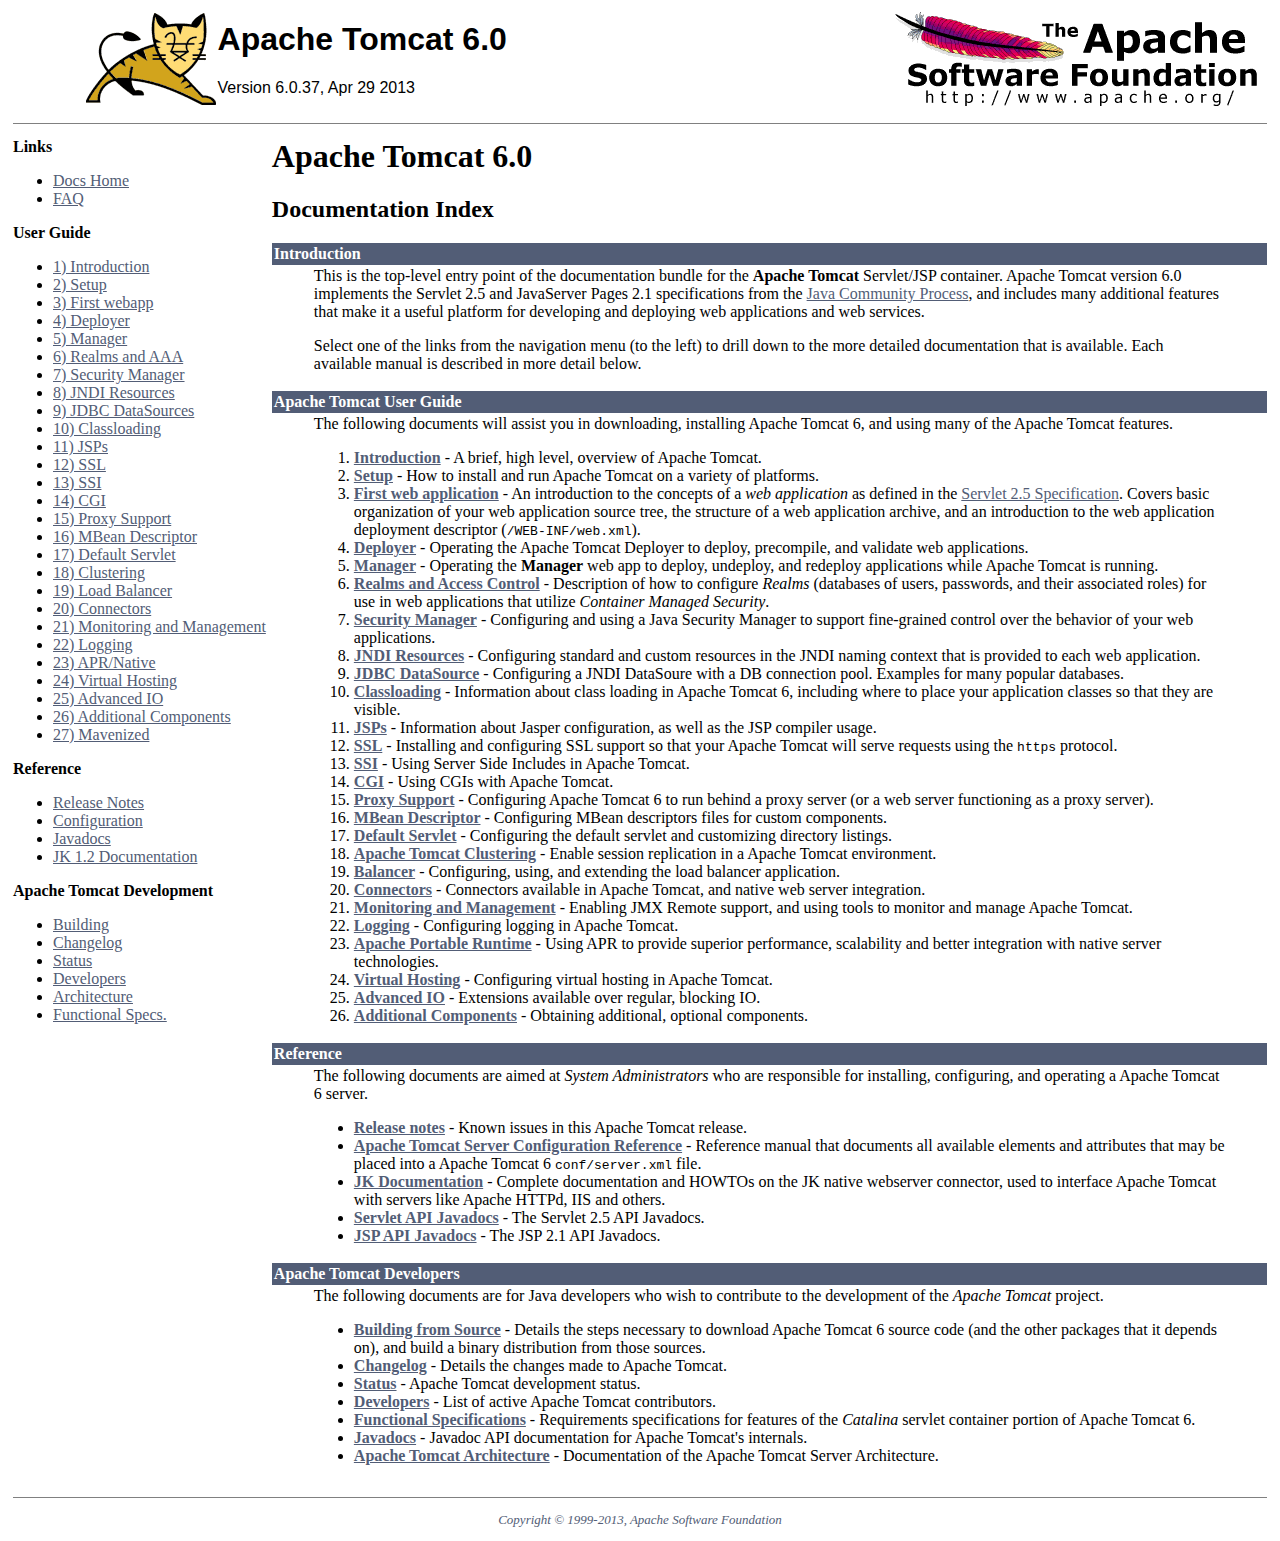
<file: pis_tc/webapps/docs/index.html>
<html><head><META http-equiv="Content-Type" content="text/html; charset=iso-8859-1"><title>Apache Tomcat 6.0 (6.0.37) - Documentation Index</title><meta name="author" content="Craig R. McClanahan"><meta name="author" content="Remy Maucherat"><meta name="author" content="Yoav Shapira"><style type="text/css" media="print">
			.noPrint {display: none;}
			td#mainBody {width: 100%;}
		</style></head><body bgcolor="#ffffff" text="#000000" link="#525D76" alink="#525D76" vlink="#525D76"><table border="0" width="100%" cellspacing="0"><!--PAGE HEADER--><tr><td><!--PROJECT LOGO--><a href="http://tomcat.apache.org/"><img src="./images/tomcat.gif" align="right" alt="
      The Apache Tomcat Servlet/JSP Container
    " border="0"></a></td><td><h1><font face="arial,helvetica,sanserif">Apache Tomcat 6.0</font></h1><font face="arial,helvetica,sanserif">Version 6.0.37, Apr 29 2013</font></td><td><!--APACHE LOGO--><a href="http://www.apache.org/"><img src="./images/asf-logo.gif" align="right" alt="Apache Logo" border="0"></a></td></tr></table><table border="0" width="100%" cellspacing="4"><!--HEADER SEPARATOR--><tr><td colspan="2"><hr noshade="noshade" size="1"></td></tr><tr><!--LEFT SIDE NAVIGATION--><td width="20%" valign="top" nowrap="nowrap" class="noPrint"><p><strong>Links</strong></p><ul><li><a href="index.html">Docs Home</a></li><li><a href="http://wiki.apache.org/tomcat/FAQ">FAQ</a></li></ul><p><strong>User Guide</strong></p><ul><li><a href="introduction.html">1) Introduction</a></li><li><a href="setup.html">2) Setup</a></li><li><a href="appdev/index.html">3) First webapp</a></li><li><a href="deployer-howto.html">4) Deployer</a></li><li><a href="manager-howto.html">5) Manager</a></li><li><a href="realm-howto.html">6) Realms and AAA</a></li><li><a href="security-manager-howto.html">7) Security Manager</a></li><li><a href="jndi-resources-howto.html">8) JNDI Resources</a></li><li><a href="jndi-datasource-examples-howto.html">9) JDBC DataSources</a></li><li><a href="class-loader-howto.html">10) Classloading</a></li><li><a href="jasper-howto.html">11) JSPs</a></li><li><a href="ssl-howto.html">12) SSL</a></li><li><a href="ssi-howto.html">13) SSI</a></li><li><a href="cgi-howto.html">14) CGI</a></li><li><a href="proxy-howto.html">15) Proxy Support</a></li><li><a href="mbeans-descriptor-howto.html">16) MBean Descriptor</a></li><li><a href="default-servlet.html">17) Default Servlet</a></li><li><a href="cluster-howto.html">18) Clustering</a></li><li><a href="balancer-howto.html">19) Load Balancer</a></li><li><a href="connectors.html">20) Connectors</a></li><li><a href="monitoring.html">21) Monitoring and Management</a></li><li><a href="logging.html">22) Logging</a></li><li><a href="apr.html">23) APR/Native</a></li><li><a href="virtual-hosting-howto.html">24) Virtual Hosting</a></li><li><a href="aio.html">25) Advanced IO</a></li><li><a href="extras.html">26) Additional Components</a></li><li><a href="maven-jars.html">27) Mavenized</a></li></ul><p><strong>Reference</strong></p><ul><li><a href="RELEASE-NOTES.txt">Release Notes</a></li><li><a href="config/index.html">Configuration</a></li><li><a href="api/index.html">Javadocs</a></li><li><a href="http://tomcat.apache.org/connectors-doc/">JK 1.2 Documentation</a></li></ul><p><strong>Apache Tomcat Development</strong></p><ul><li><a href="building.html">Building</a></li><li><a href="changelog.html">Changelog</a></li><li><a href="http://wiki.apache.org/tomcat/TomcatVersions">Status</a></li><li><a href="developers.html">Developers</a></li><li><a href="architecture/index.html">Architecture</a></li><li><a href="funcspecs/index.html">Functional Specs.</a></li></ul></td><!--RIGHT SIDE MAIN BODY--><td width="80%" valign="top" align="left" id="mainBody"><h1>Apache Tomcat 6.0</h1><h2>Documentation Index</h2><table border="0" cellspacing="0" cellpadding="2"><tr><td bgcolor="#525D76"><font color="#ffffff" face="arial,helvetica.sanserif"><a name="Introduction"><strong>Introduction</strong></a></font></td></tr><tr><td><blockquote>

<p>This is the top-level entry point of the documentation bundle for the
<strong>Apache Tomcat</strong> Servlet/JSP container.  Apache Tomcat version 6.0
implements the
Servlet 2.5 and JavaServer Pages 2.1 specifications from the
<a href="http://www.jcp.org">Java Community Process</a>, and includes many
additional features that make it a useful platform for developing and deploying
web applications and web services.</p>

<p>Select one of the links from the navigation menu (to the left) to drill
down to the more detailed documentation that is available.  Each available
manual is described in more detail below.</p>

</blockquote></td></tr></table><table border="0" cellspacing="0" cellpadding="2"><tr><td bgcolor="#525D76"><font color="#ffffff" face="arial,helvetica.sanserif"><a name="Apache Tomcat User Guide"><!--()--></a><a name="Apache_Tomcat_User_Guide"><strong>Apache Tomcat User Guide</strong></a></font></td></tr><tr><td><blockquote>

<p>The following documents will assist you in downloading, installing
Apache Tomcat 6, and using many of the Apache Tomcat features.</p>

<ol>
<li><a href="introduction.html"><strong>Introduction</strong></a> - A
    brief, high level, overview of Apache Tomcat.</li>
<li><a href="setup.html"><strong>Setup</strong></a> - How to install and run
    Apache Tomcat on a variety of platforms.</li>
<li><a href="appdev/index.html"><strong>First web application</strong></a>
    - An introduction to the concepts of a <em>web application</em> as defined
    in the <a href="http://wiki.apache.org/tomcat/Specifications">Servlet
    2.5 Specification</a>.  Covers basic organization of your web application
    source tree, the structure of a web application archive, and an
    introduction to the web application deployment descriptor
    (<code>/WEB-INF/web.xml</code>).</li>
<li><a href="deployer-howto.html"><strong>Deployer</strong></a> -
    Operating the Apache Tomcat Deployer to deploy, precompile, and validate web
    applications.</li>
<li><a href="manager-howto.html"><strong>Manager</strong></a> -
    Operating the <strong>Manager</strong> web app to deploy, undeploy, and
    redeploy applications while Apache Tomcat is running.</li>
<li><a href="realm-howto.html"><strong>Realms and Access Control</strong></a>
    - Description of how to configure <em>Realms</em> (databases of users,
    passwords, and their associated roles) for use in web applications that
    utilize <em>Container Managed Security</em>.</li>
<li><a href="security-manager-howto.html"><strong>Security Manager</strong></a>
    - Configuring and using a Java Security Manager to
    support fine-grained control over the behavior of your web applications.
    </li>
<li><a href="jndi-resources-howto.html"><strong>JNDI Resources</strong></a>
    - Configuring standard and custom resources in the JNDI naming context
    that is provided to each web application.</li>
<li><a href="jndi-datasource-examples-howto.html">
    <strong>JDBC DataSource</strong></a>
    - Configuring a JNDI DataSoure with a DB connection pool.
    Examples for many popular databases.</li>
<li><a href="class-loader-howto.html"><strong>Classloading</strong></a>
    - Information about class loading in Apache Tomcat 6, including where to place
    your application classes so that they are visible.</li>
<li><a href="jasper-howto.html"><strong>JSPs</strong></a>
    - Information about Jasper configuration, as well as the JSP compiler
    usage.</li>
<li><a href="ssl-howto.html"><strong>SSL</strong></a> -
    Installing and
    configuring SSL support so that your Apache Tomcat will serve requests using
    the <code>https</code> protocol.</li>
<li><a href="ssi-howto.html"><strong>SSI</strong></a> -
    Using Server Side Includes in Apache Tomcat.</li>
<li><a href="cgi-howto.html"><strong>CGI</strong></a> -
    Using CGIs with Apache Tomcat.</li>
<li><a href="proxy-howto.html"><strong>Proxy Support</strong></a> -
    Configuring Apache Tomcat 6 to run behind a proxy server (or a web server
    functioning as a proxy server).</li>
<li><a href="mbeans-descriptor-howto.html"><strong>MBean Descriptor</strong></a> -
    Configuring MBean descriptors files for custom components.</li>
<li><a href="default-servlet.html"><strong>Default Servlet</strong></a> -
    Configuring the default servlet and customizing directory listings.</li>
<li><a href="cluster-howto.html"><strong>Apache Tomcat Clustering</strong></a> -
    Enable session replication in a Apache Tomcat environment.</li>
<li><a href="balancer-howto.html"><strong>Balancer</strong></a> -
    Configuring, using, and extending the load balancer application.</li>
<li><a href="connectors.html"><strong>Connectors</strong></a> -
    Connectors available in Apache Tomcat, and native web server integration.</li>
<li><a href="monitoring.html"><strong>Monitoring and Management</strong></a> -
    Enabling JMX Remote support, and using tools to monitor and manage Apache Tomcat.</li>
<li><a href="logging.html"><strong>Logging</strong></a> -
    Configuring logging in Apache Tomcat.</li>
<li><a href="apr.html"><strong>Apache Portable Runtime</strong></a> -
    Using APR to provide superior performance, scalability and better
    integration with native server technologies.</li>
<li><a href="virtual-hosting-howto.html"><strong>Virtual Hosting</strong></a> -
    Configuring virtual hosting in Apache Tomcat.</li>
<li><a href="aio.html"><strong>Advanced IO</strong></a> -
    Extensions available over regular, blocking IO.</li>
<li><a href="extras.html"><strong>Additional Components</strong></a> -
    Obtaining additional, optional components.</li>

</ol>

</blockquote></td></tr></table><table border="0" cellspacing="0" cellpadding="2"><tr><td bgcolor="#525D76"><font color="#ffffff" face="arial,helvetica.sanserif"><a name="Reference"><strong>Reference</strong></a></font></td></tr><tr><td><blockquote>

<p>The following documents are aimed at <em>System Administrators</em> who
are responsible for installing, configuring, and operating a Apache Tomcat 6 server.
</p>
<ul>
<li><a href="RELEASE-NOTES.txt"><strong>Release notes</strong></a>
    - Known issues in this Apache Tomcat release.
    </li>
<li><a href="config/index.html"><strong>Apache Tomcat Server Configuration Reference</strong></a>
    - Reference manual that documents all available elements and attributes
      that may be placed into a Apache Tomcat 6 <code>conf/server.xml</code> file.
    </li>
<li><a href="http://tomcat.apache.org/connectors-doc/index.html"><strong>JK Documentation</strong></a>
    - Complete documentation and HOWTOs on the JK native webserver connector,
      used to interface Apache Tomcat with servers like Apache HTTPd, IIS
      and others.</li>
<li><a href="http://docs.oracle.com/cd/E17802_01/products/products/servlet/2.5/docs/servlet-2_5-mr2/">
    <strong>Servlet API Javadocs</strong></a> - The Servlet 2.5 API Javadocs.</li>
<li><a href="http://docs.oracle.com/cd/E17802_01/products/products/jsp/2.1/docs/jsp-2_1-pfd2/index.html">
    <strong>JSP API Javadocs</strong></a> - The JSP 2.1 API Javadocs.</li>
</ul>

</blockquote></td></tr></table><table border="0" cellspacing="0" cellpadding="2"><tr><td bgcolor="#525D76"><font color="#ffffff" face="arial,helvetica.sanserif"><a name="Apache Tomcat Developers"><!--()--></a><a name="Apache_Tomcat_Developers"><strong>Apache Tomcat Developers</strong></a></font></td></tr><tr><td><blockquote>

<p>The following documents are for Java developers who wish to contribute to
the development of the <em>Apache Tomcat</em> project.</p>
<ul>
<li><a href="building.html"><strong>Building from Source</strong></a> -
    Details the steps necessary to download Apache Tomcat 6 source code (and the
    other packages that it depends on), and build a binary distribution from
    those sources.
    </li>
<li><a href="changelog.html"><strong>Changelog</strong></a> - Details the
    changes made to Apache Tomcat.
    </li>
<li><a href="http://wiki.apache.org/tomcat/TomcatVersions"><strong>Status</strong></a> -
    Apache Tomcat development status.
    </li>
<li><a href="developers.html"><strong>Developers</strong></a> - List of active
    Apache Tomcat contributors.
    </li>
<li><a href="funcspecs/index.html"><strong>Functional Specifications</strong></a>
    - Requirements specifications for features of the <em>Catalina</em> servlet
    container portion of Apache Tomcat 6.</li>
<li><a href="api/index.html"><strong>Javadocs</strong></a>
    - Javadoc API documentation for Apache Tomcat's internals.</li>
<li><a href="architecture/index.html"><strong>Apache Tomcat Architecture</strong></a>
    - Documentation of the Apache Tomcat Server Architecture.</li>
</ul>

</blockquote></td></tr></table></td></tr><!--FOOTER SEPARATOR--><tr><td colspan="2"><hr noshade="noshade" size="1"></td></tr><!--PAGE FOOTER--><tr><td colspan="2"><div align="center"><font color="#525D76" size="-1"><em>
        Copyright &copy; 1999-2013, Apache Software Foundation
        </em></font></div></td></tr></table></body></html>
</file>
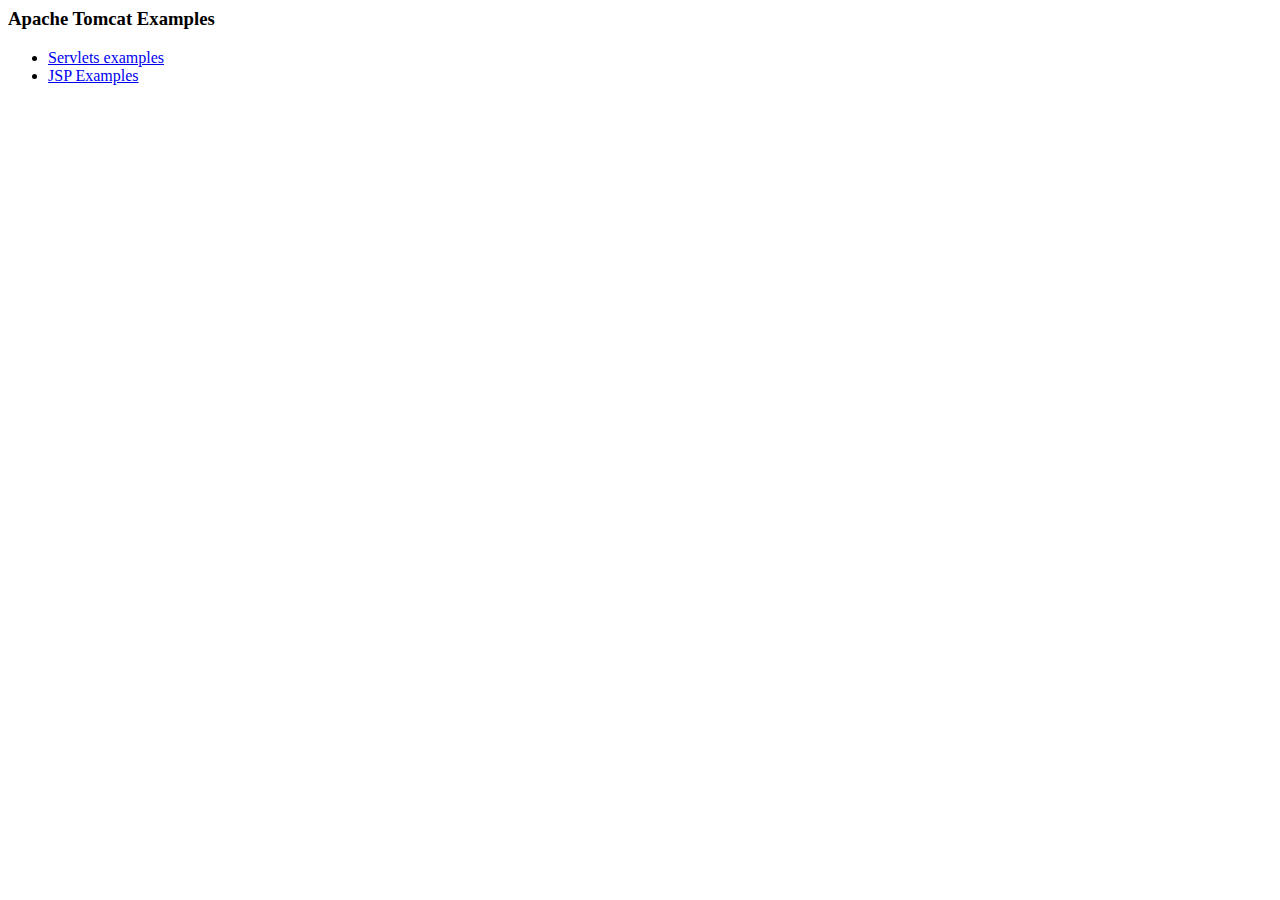
<file: pis_tc/webapps/examples/index.html>
<!--
  Licensed to the Apache Software Foundation (ASF) under one or more
  contributor license agreements.  See the NOTICE file distributed with
  this work for additional information regarding copyright ownership.
  The ASF licenses this file to You under the Apache License, Version 2.0
  (the "License"); you may not use this file except in compliance with
  the License.  You may obtain a copy of the License at

      http://www.apache.org/licenses/LICENSE-2.0

  Unless required by applicable law or agreed to in writing, software
  distributed under the License is distributed on an "AS IS" BASIS,
  WITHOUT WARRANTIES OR CONDITIONS OF ANY KIND, either express or implied.
  See the License for the specific language governing permissions and
  limitations under the License.
-->
<!DOCTYPE HTML PUBLIC "-//W3C//DTD HTML 4.0 Transitional//EN">
<HTML><HEAD><TITLE>Apache Tomcat Examples</TITLE>
<META http-equiv=Content-Type content="text/html">
</HEAD>
<BODY>
<P>
<H3>Apache Tomcat Examples</H3>
<P></P>
<ul>
<li><a href="servlets">Servlets examples</a></li>
<li><a href="jsp">JSP Examples</a></li>
</ul>
</BODY></HTML>
</file>
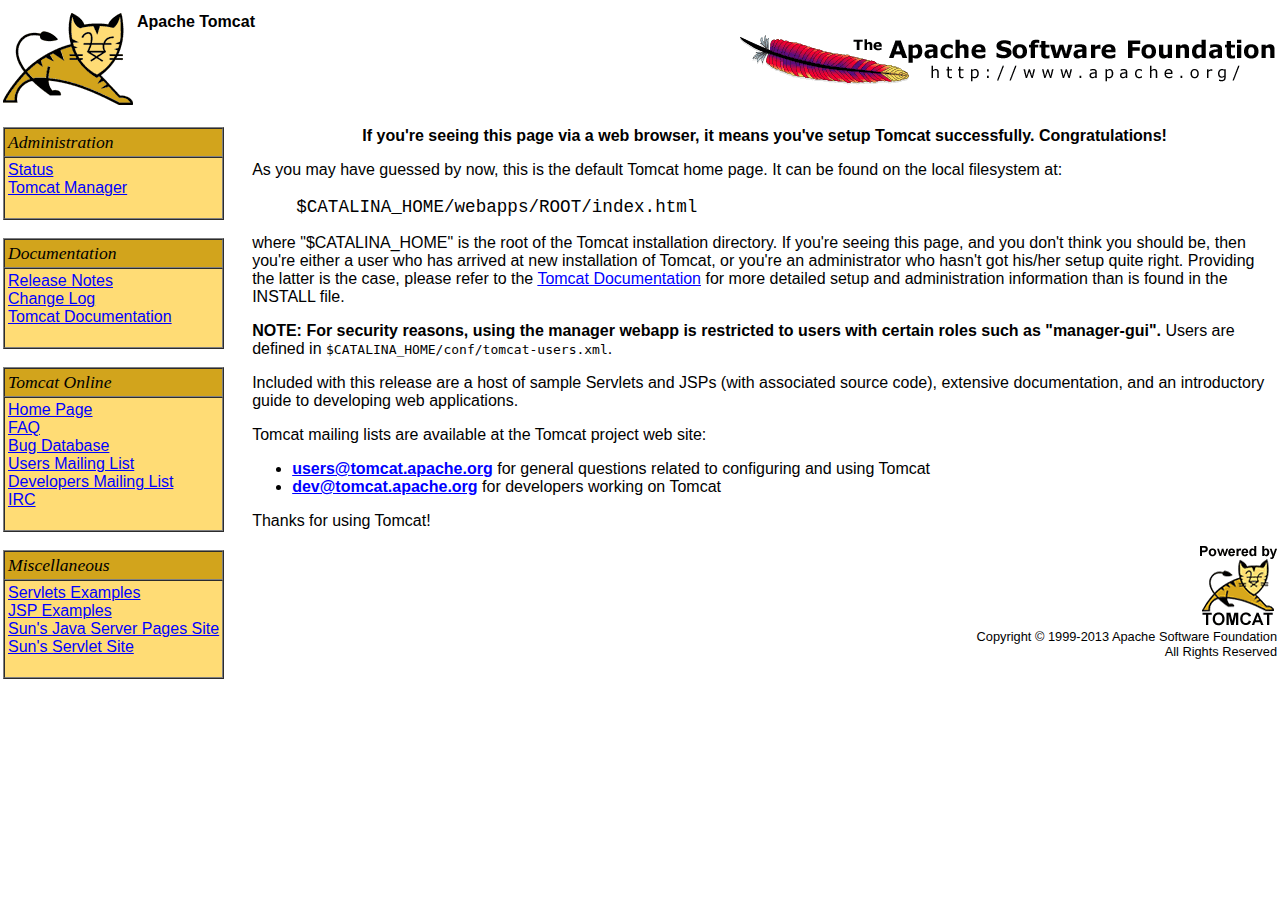
<file: pis_tc/webapps/ROOT/index.html>
<!--
  Licensed to the Apache Software Foundation (ASF) under one or more
  contributor license agreements.  See the NOTICE file distributed with
  this work for additional information regarding copyright ownership.
  The ASF licenses this file to You under the Apache License, Version 2.0
  (the "License"); you may not use this file except in compliance with
  the License.  You may obtain a copy of the License at

      http://www.apache.org/licenses/LICENSE-2.0

  Unless required by applicable law or agreed to in writing, software
  distributed under the License is distributed on an "AS IS" BASIS,
  WITHOUT WARRANTIES OR CONDITIONS OF ANY KIND, either express or implied.
  See the License for the specific language governing permissions and
  limitations under the License.
-->
<?xml version="1.0" encoding="ISO-8859-1"?>
<!DOCTYPE html PUBLIC "-//W3C//DTD XHTML 1.0 Strict//EN"
   "http://www.w3.org/TR/xhtml1/DTD/xhtml1-strict.dtd">
<html xmlns="http://www.w3.org/1999/xhtml" xml:lang="en" lang="en">
    <head>
    <title>Apache Tomcat</title>
    <style type="text/css">
    /*<![CDATA[*/
      body {
          color: #000000;
          background-color: #FFFFFF;
	  font-family: Arial, "Times New Roman", Times, serif;
          margin: 10px 0px;
      }

    img {
       border: none;
    }
    
    a:link, a:visited {
        color: blue
    }

    th {
        font-family: Verdana, "Times New Roman", Times, serif;
        font-size: 110%;
        font-weight: normal;
        font-style: italic;
        background: #D2A41C;
        text-align: left;
    }

    td {
        color: #000000;
	font-family: Arial, Helvetica, sans-serif;
    }
    
    td.menu {
        background: #FFDC75;
    }

    .center {
        text-align: center;
    }

    .code {
        color: #000000;
        font-family: "Courier New", Courier, monospace;
        font-size: 110%;
        margin-left: 2.5em;
    }
    
     #banner {
        margin-bottom: 12px;
     }

     p#congrats {
         margin-top: 0;
         font-weight: bold;
         text-align: center;
     }

     p#footer {
         text-align: right;
         font-size: 80%;
     }
     /*]]>*/
   </style>
</head>

<body>

<!-- Header -->
<table id="banner" width="100%">
    <tr>
      <td align="left" style="width:130px">
      <a href="http://tomcat.apache.org/">
        <img src="tomcat.gif" height="92" width="130" alt="The Mighty Tomcat - MEOW!"/>
      </a>
      </td>
      <td align="left" valign="top"><b>Apache Tomcat</b></td>
      <td align="right">
        <a href="http://www.apache.org/">
	  <img src="asf-logo-wide.gif" height="51" width="537" alt="The Apache Software Foundation"/>
	</a>
       </td>
     </tr>
</table>

<table>
    <tr>

        <!-- Table of Contents -->
        <td valign="top">
            <table width="100%" border="1" cellspacing="0" cellpadding="3">
                <tr>
		  <th>Administration</th>
                </tr>
                <tr>
		  <td class="menu">
		    <a href="/manager/status">Status</a><br/>
                    <a href="/manager/html">Tomcat&nbsp;Manager</a><br/>
                    &nbsp;
                  </td>
                </tr>
            </table>

	    <br />
            <table width="100%" border="1" cellspacing="0" cellpadding="3">
                <tr>
		  <th>Documentation</th>
                </tr>
                <tr>
                  <td class="menu">
                    <a href="RELEASE-NOTES.txt">Release&nbsp;Notes</a><br/>
                    <a href="/docs/changelog.html">Change&nbsp;Log</a><br/>
                    <a href="/docs">Tomcat&nbsp;Documentation</a><br/>                        &nbsp;
                    &nbsp;
		    </td>
                </tr>
            </table>
	    
            <br/>
            <table width="100%" border="1" cellspacing="0" cellpadding="3">
                <tr>
                  <th>Tomcat Online</th>
                </tr>
                <tr>
                  <td class="menu">
                    <a href="http://tomcat.apache.org/">Home&nbsp;Page</a><br/>
		    <a href="http://tomcat.apache.org/faq/">FAQ</a><br/>
                    <a href="http://tomcat.apache.org/bugreport.html">Bug&nbsp;Database</a><br/>
                    <a href="http://mail-archives.apache.org/mod_mbox/tomcat-users/">Users&nbsp;Mailing&nbsp;List</a><br/>
                    <a href="http://mail-archives.apache.org/mod_mbox/tomcat-dev/">Developers&nbsp;Mailing&nbsp;List</a><br/>
                    <a href="irc://irc.freenode.net/#tomcat">IRC</a><br/>
		    &nbsp;
                  </td>
                </tr>
            </table>
	    
            <br/>
            <table width="100%" border="1" cellspacing="0" cellpadding="3">
                <tr>
		  <th>Miscellaneous</th>
                </tr>
                <tr>
                  <td class="menu">
                    <a href="/examples/servlets/">Servlets Examples</a><br/>
                    <a href="/examples/jsp/">JSP Examples</a><br/>
                    <a href="http://java.sun.com/products/jsp">Sun's&nbsp;Java&nbsp;Server&nbsp;Pages&nbsp;Site</a><br/>
                    <a href="http://java.sun.com/products/servlet">Sun's&nbsp;Servlet&nbsp;Site</a><br/>
    		    &nbsp;
                  </td>
                </tr>
            </table>
        </td>

        <td style="width:20px">&nbsp;</td>
	
        <!-- Body -->
        <td align="left" valign="top">
          <p id="congrats">If you're seeing this page via a web browser, it means you've setup Tomcat successfully. Congratulations!</p>
 
          <p>As you may have guessed by now, this is the default Tomcat home page. It can be found on the local filesystem at:</p>
          <p class="code">$CATALINA_HOME/webapps/ROOT/index.html</p>
	  
          <p>where "$CATALINA_HOME" is the root of the Tomcat installation directory. If you're seeing this page, and you don't think you should be, then you're either a user who has arrived at new installation of Tomcat, or you're an administrator who hasn't got his/her setup quite right. Providing the latter is the case, please refer to the <a href="/docs">Tomcat Documentation</a> for more detailed setup and administration information than is found in the INSTALL file.</p>

            <p><b>NOTE: For security reasons, using the manager webapp
            is restricted to users with certain roles such as "manager-gui".</b>
            Users are defined in <code>$CATALINA_HOME/conf/tomcat-users.xml</code>.</p>

            <p>Included with this release are a host of sample Servlets and JSPs (with associated source code), extensive documentation, and an introductory guide to developing web applications.</p>

            <p>Tomcat mailing lists are available at the Tomcat project web site:</p>

           <ul>
               <li><b><a href="mailto:users@tomcat.apache.org">users@tomcat.apache.org</a></b> for general questions related to configuring and using Tomcat</li>
               <li><b><a href="mailto:dev@tomcat.apache.org">dev@tomcat.apache.org</a></b> for developers working on Tomcat</li>
           </ul>

            <p>Thanks for using Tomcat!</p>

            <p id="footer"><img src="tomcat-power.gif" width="77" height="80" alt="Powered by Tomcat"/><br/>
	    &nbsp;

	    Copyright &copy; 1999-2013 Apache Software Foundation<br/>
            All Rights Reserved
            </p>
        </td>

    </tr>
</table>

</body>
</html>
</file>
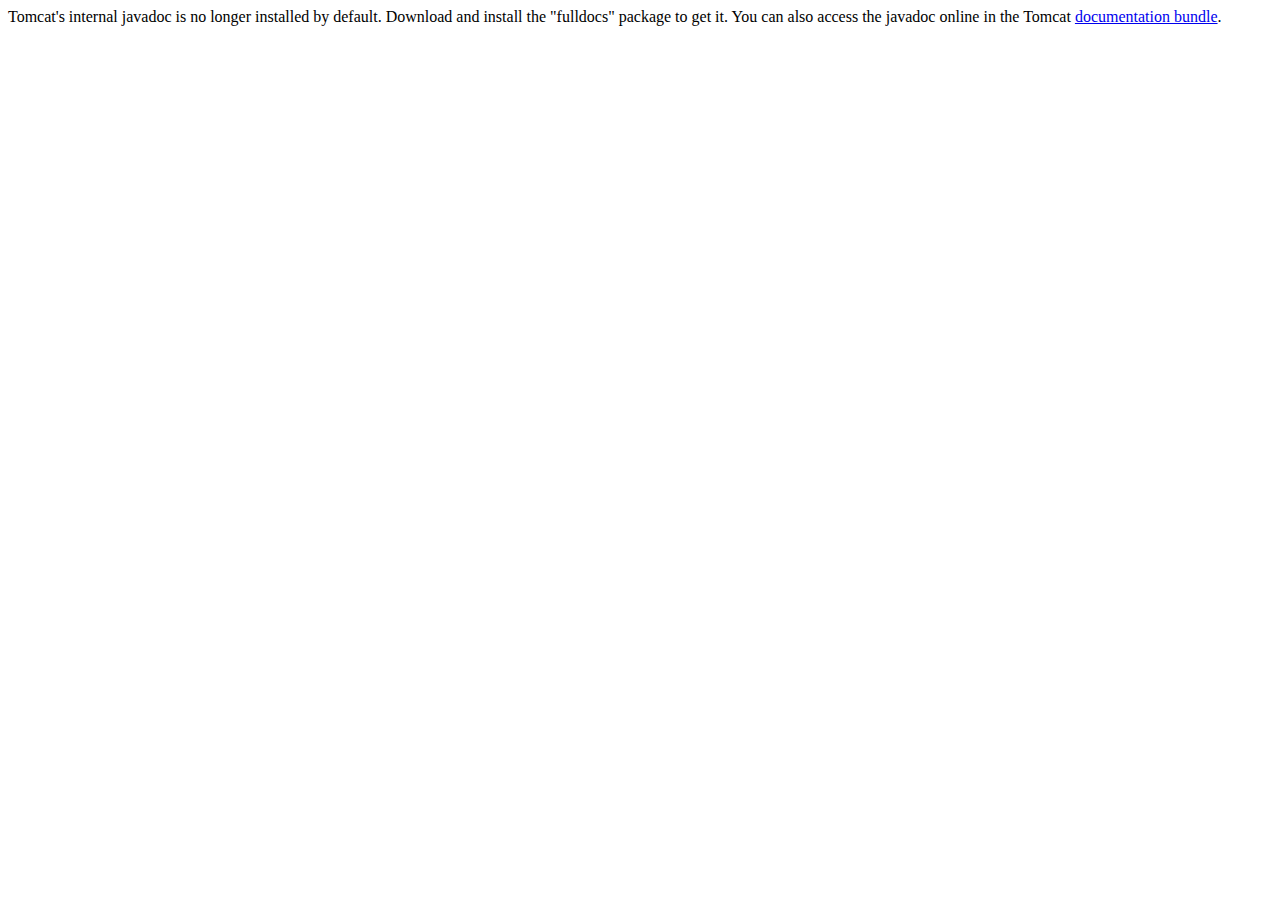
<file: pis_tc/webapps/docs/api/index.html>
<!--
  Licensed to the Apache Software Foundation (ASF) under one or more
  contributor license agreements.  See the NOTICE file distributed with
  this work for additional information regarding copyright ownership.
  The ASF licenses this file to You under the Apache License, Version 2.0
  (the "License"); you may not use this file except in compliance with
  the License.  You may obtain a copy of the License at

      http://www.apache.org/licenses/LICENSE-2.0

  Unless required by applicable law or agreed to in writing, software
  distributed under the License is distributed on an "AS IS" BASIS,
  WITHOUT WARRANTIES OR CONDITIONS OF ANY KIND, either express or implied.
  See the License for the specific language governing permissions and
  limitations under the License.
-->
<!doctype html public "-//w3c//dtd html 4.0 transitional//en" "http://www.w3.org/TR/REC-html40/strict.dtd">
<html>
    <head>
    <meta http-equiv="Content-Type" content="text/html; charset=iso-8859-1">
    <title>API docs</title>
</head>

<body>

Tomcat's internal javadoc is no longer installed by default. Download and install 
the "fulldocs" package to get it.

You can also access the javadoc online in the Tomcat 
<a href="http://tomcat.apache.org/tomcat-6.0-doc/">documentation bundle</a>.

</body>
</html>
</file>
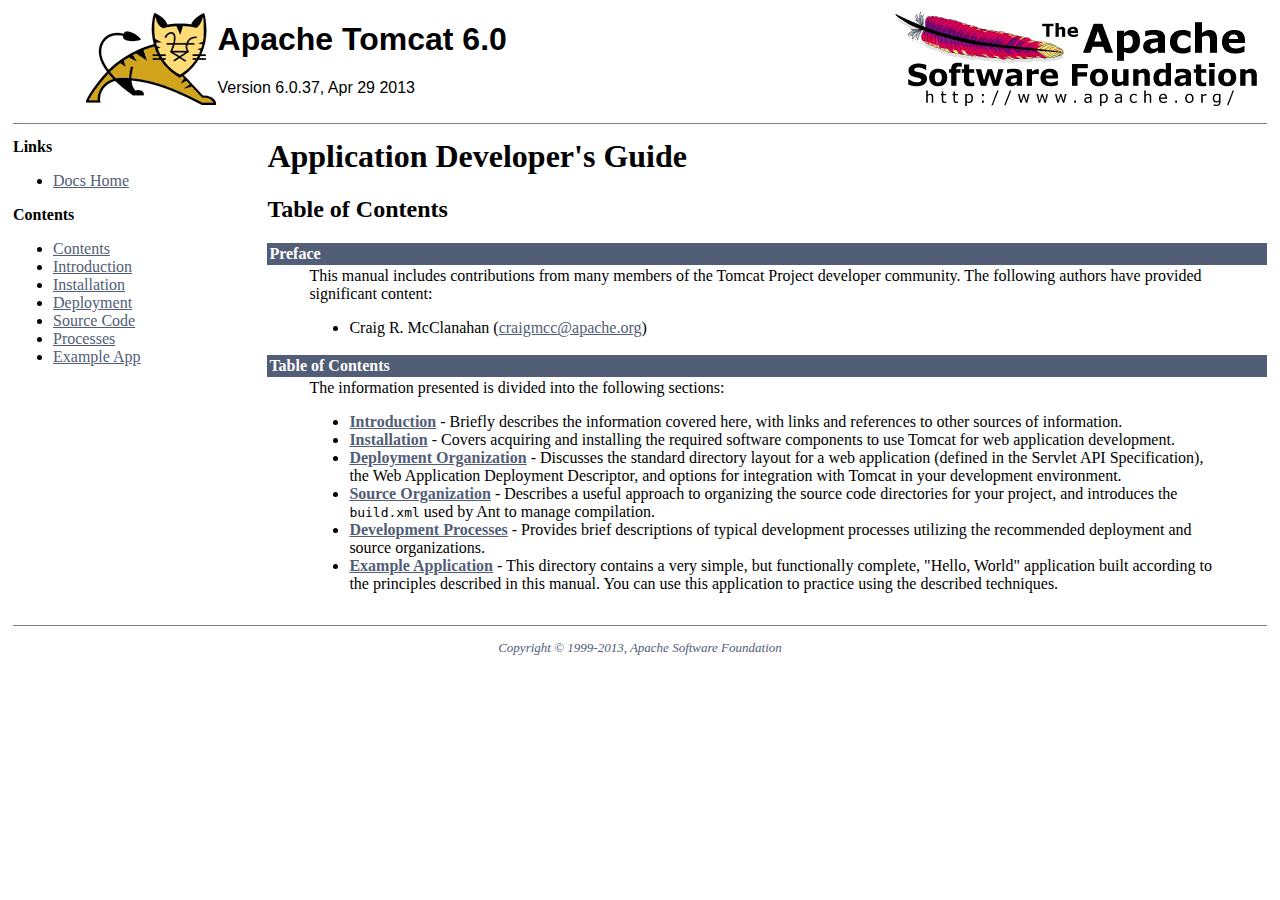
<file: pis_tc/webapps/docs/appdev/index.html>
<html><head><META http-equiv="Content-Type" content="text/html; charset=iso-8859-1"><title>Application Developer's Guide (6.0.37) - Table of Contents</title><meta name="author" content="Craig R. McClanahan"><style type="text/css" media="print">
			.noPrint {display: none;}
			td#mainBody {width: 100%;}
		</style></head><body bgcolor="#ffffff" text="#000000" link="#525D76" alink="#525D76" vlink="#525D76"><table border="0" width="100%" cellspacing="0"><!--PAGE HEADER--><tr><td><!--PROJECT LOGO--><a href="http://tomcat.apache.org/"><img src="../images/tomcat.gif" align="right" alt="
      The Apache Tomcat Servlet/JSP Container
    " border="0"></a></td><td><h1><font face="arial,helvetica,sanserif">Apache Tomcat 6.0</font></h1><font face="arial,helvetica,sanserif">Version 6.0.37, Apr 29 2013</font></td><td><!--APACHE LOGO--><a href="http://www.apache.org/"><img src="../images/asf-logo.gif" align="right" alt="Apache Logo" border="0"></a></td></tr></table><table border="0" width="100%" cellspacing="4"><!--HEADER SEPARATOR--><tr><td colspan="2"><hr noshade="noshade" size="1"></td></tr><tr><!--LEFT SIDE NAVIGATION--><td width="20%" valign="top" nowrap="nowrap" class="noPrint"><p><strong>Links</strong></p><ul><li><a href="../index.html">Docs Home</a></li></ul><p><strong>Contents</strong></p><ul><li><a href="index.html">Contents</a></li><li><a href="introduction.html">Introduction</a></li><li><a href="installation.html">Installation</a></li><li><a href="deployment.html">Deployment</a></li><li><a href="source.html">Source Code</a></li><li><a href="processes.html">Processes</a></li><li><a href="sample/">Example App</a></li></ul></td><!--RIGHT SIDE MAIN BODY--><td width="80%" valign="top" align="left" id="mainBody"><h1>Application Developer's Guide</h1><h2>Table of Contents</h2><table border="0" cellspacing="0" cellpadding="2"><tr><td bgcolor="#525D76"><font color="#ffffff" face="arial,helvetica.sanserif"><a name="Preface"><strong>Preface</strong></a></font></td></tr><tr><td><blockquote>

<p>This manual includes contributions from many members of the Tomcat Project
developer community.  The following authors have provided significant content:
</p>
<ul>
<li>Craig R. McClanahan
    (<a href="mailto:craigmcc@apache.org">craigmcc@apache.org</a>)</li>
</ul>

</blockquote></td></tr></table><table border="0" cellspacing="0" cellpadding="2"><tr><td bgcolor="#525D76"><font color="#ffffff" face="arial,helvetica.sanserif"><a name="Table of Contents"><!--()--></a><a name="Table_of_Contents"><strong>Table of Contents</strong></a></font></td></tr><tr><td><blockquote>

<p>The information presented is divided into the following sections:</p>
<ul>
<li><a href="introduction.html"><strong>Introduction</strong></a> -
    Briefly describes the information covered here, with
    links and references to other sources of information.</li>
<li><a href="installation.html"><strong>Installation</strong></a> -
    Covers acquiring and installing the required software
    components to use Tomcat for web application development.</li>
<li><a href="deployment.html"><strong>Deployment Organization</strong></a> -
    Discusses the standard directory layout for a web application
    (defined in the Servlet API Specification), the Web Application
    Deployment Descriptor, and options for integration with Tomcat
    in your development environment.</li>
<li><a href="source.html"><strong>Source Organization</strong></a> -
    Describes a useful approach to organizing the source code
    directories for your project, and introduces the
    <code>build.xml</code> used by Ant to manage compilation.</li>
<li><a href="processes.html"><strong>Development Processes</strong></a> -
    Provides brief descriptions of typical development processes
    utilizing the recommended deployment and source organizations.</li>
<li><a href="sample/"><strong>Example Application</strong></a> -
    This directory contains a very simple, but functionally complete,
    "Hello, World" application built according to the principles
    described in this manual.  You can use this application to
    practice using the described techniques.</li>
</ul>

</blockquote></td></tr></table></td></tr><!--FOOTER SEPARATOR--><tr><td colspan="2"><hr noshade="noshade" size="1"></td></tr><!--PAGE FOOTER--><tr><td colspan="2"><div align="center"><font color="#525D76" size="-1"><em>
        Copyright &copy; 1999-2013, Apache Software Foundation
        </em></font></div></td></tr></table></body></html>
</file>
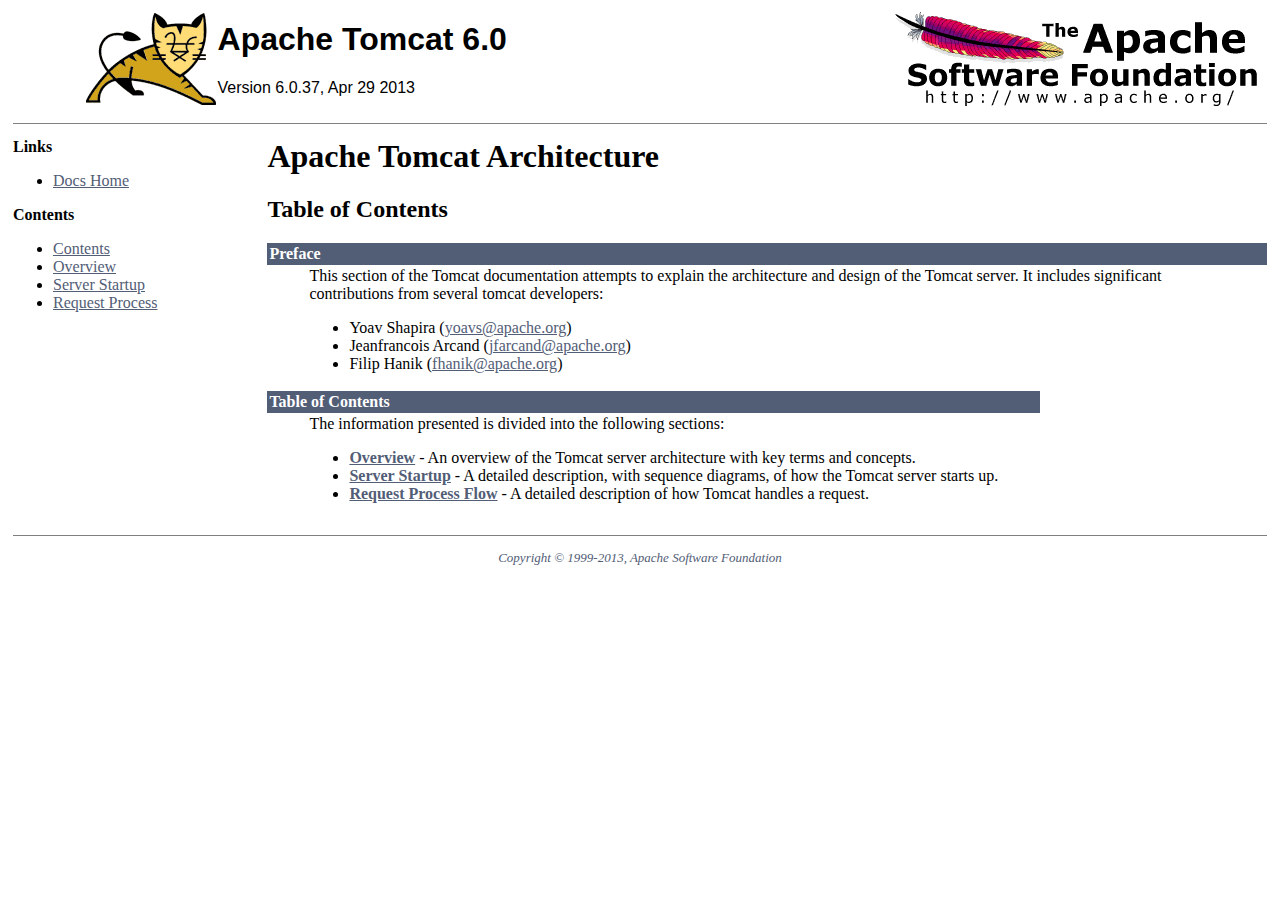
<file: pis_tc/webapps/docs/architecture/index.html>
<html><head><META http-equiv="Content-Type" content="text/html; charset=iso-8859-1"><title>Apache Tomcat Architecture (6.0.37) - Table of Contents</title><meta name="author" content="Yoav Shapira"><style type="text/css" media="print">
			.noPrint {display: none;}
			td#mainBody {width: 100%;}
		</style></head><body bgcolor="#ffffff" text="#000000" link="#525D76" alink="#525D76" vlink="#525D76"><table border="0" width="100%" cellspacing="0"><!--PAGE HEADER--><tr><td><!--PROJECT LOGO--><a href="http://tomcat.apache.org/"><img src="../images/tomcat.gif" align="right" alt="
      The Apache Tomcat Servlet/JSP Container
    " border="0"></a></td><td><h1><font face="arial,helvetica,sanserif">Apache Tomcat 6.0</font></h1><font face="arial,helvetica,sanserif">Version 6.0.37, Apr 29 2013</font></td><td><!--APACHE LOGO--><a href="http://www.apache.org/"><img src="../images/asf-logo.gif" align="right" alt="Apache Logo" border="0"></a></td></tr></table><table border="0" width="100%" cellspacing="4"><!--HEADER SEPARATOR--><tr><td colspan="2"><hr noshade="noshade" size="1"></td></tr><tr><!--LEFT SIDE NAVIGATION--><td width="20%" valign="top" nowrap="nowrap" class="noPrint"><p><strong>Links</strong></p><ul><li><a href="../index.html">Docs Home</a></li></ul><p><strong>Contents</strong></p><ul><li><a href="index.html">Contents</a></li><li><a href="overview.html">Overview</a></li><li><a href="startup.html">Server Startup</a></li><li><a href="requestProcess.html">Request Process</a></li></ul></td><!--RIGHT SIDE MAIN BODY--><td width="80%" valign="top" align="left" id="mainBody"><h1>Apache Tomcat Architecture</h1><h2>Table of Contents</h2><table border="0" cellspacing="0" cellpadding="2"><tr><td bgcolor="#525D76"><font color="#ffffff" face="arial,helvetica.sanserif"><a name="Preface"><strong>Preface</strong></a></font></td></tr><tr><td><blockquote>

<p>This section of the Tomcat documentation attempts to explain
the architecture and design of the Tomcat server.  It includes significant
contributions from several tomcat developers:
</p>
<ul>
<li>Yoav Shapira
    (<a href="mailto:yoavs@apache.org">yoavs@apache.org</a>)</li>
<li>Jeanfrancois Arcand
    (<a href="mailto:jfarcand@apache.org">jfarcand@apache.org</a>)</li>
<li>Filip Hanik
    (<a href="mailto:fhanik@apache.org">fhanik@apache.org</a>)</li>
</ul>

</blockquote></td></tr></table><table border="0" cellspacing="0" cellpadding="2"><tr><td bgcolor="#525D76"><font color="#ffffff" face="arial,helvetica.sanserif"><a name="Table of Contents"><!--()--></a><a name="Table_of_Contents"><strong>Table of Contents</strong></a></font></td></tr><tr><td><blockquote>

<p>The information presented is divided into the following sections:</p>
<ul>
<li><a href="overview.html"><strong>Overview</strong></a> -
    An overview of the Tomcat server architecture with key terms
    and concepts.</li>
<li><a href="startup.html"><strong>Server Startup</strong></a> -
    A detailed description, with sequence diagrams, of how the Tomcat
    server starts up.</li>
<li><a href="requestProcess.html"><strong>Request Process Flow</strong></a> -
    A detailed description of how Tomcat handles a request.</li>
</ul>

</blockquote></td></tr></table></td></tr><!--FOOTER SEPARATOR--><tr><td colspan="2"><hr noshade="noshade" size="1"></td></tr><!--PAGE FOOTER--><tr><td colspan="2"><div align="center"><font color="#525D76" size="-1"><em>
        Copyright &copy; 1999-2013, Apache Software Foundation
        </em></font></div></td></tr></table></body></html>
</file>
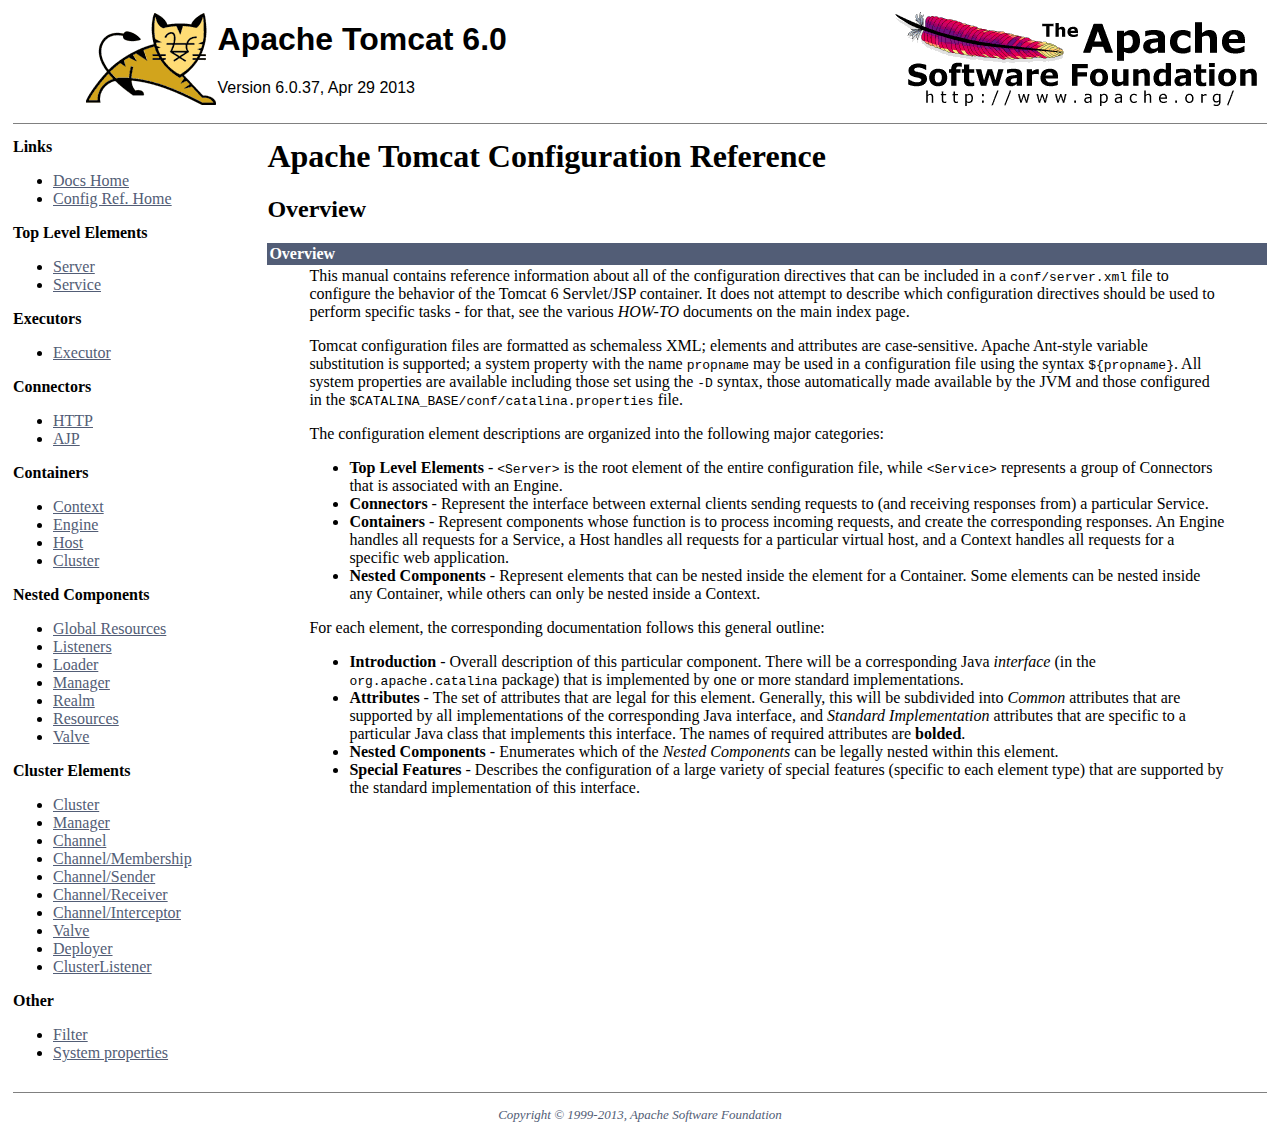
<file: pis_tc/webapps/docs/config/index.html>
<html><head><META http-equiv="Content-Type" content="text/html; charset=iso-8859-1"><title>Apache Tomcat Configuration Reference (6.0.37) - Overview</title><meta name="author" content="Craig R. McClanahan"><style type="text/css" media="print">
			.noPrint {display: none;}
			td#mainBody {width: 100%;}
		</style></head><body bgcolor="#ffffff" text="#000000" link="#525D76" alink="#525D76" vlink="#525D76"><table border="0" width="100%" cellspacing="0"><!--PAGE HEADER--><tr><td><!--PROJECT LOGO--><a href="http://tomcat.apache.org/"><img src="../images/tomcat.gif" align="right" alt="
    The Apache Tomcat Servlet/JSP Container
  " border="0"></a></td><td><h1><font face="arial,helvetica,sanserif">Apache Tomcat 6.0</font></h1><font face="arial,helvetica,sanserif">Version 6.0.37, Apr 29 2013</font></td><td><!--APACHE LOGO--><a href="http://www.apache.org/"><img src="../images/asf-logo.gif" align="right" alt="Apache Logo" border="0"></a></td></tr></table><table border="0" width="100%" cellspacing="4"><!--HEADER SEPARATOR--><tr><td colspan="2"><hr noshade="noshade" size="1"></td></tr><tr><!--LEFT SIDE NAVIGATION--><td width="20%" valign="top" nowrap="nowrap" class="noPrint"><p><strong>Links</strong></p><ul><li><a href="../index.html">Docs Home</a></li><li><a href="index.html">Config Ref. Home</a></li></ul><p><strong>Top Level Elements</strong></p><ul><li><a href="server.html">Server</a></li><li><a href="service.html">Service</a></li></ul><p><strong>Executors</strong></p><ul><li><a href="executor.html">Executor</a></li></ul><p><strong>Connectors</strong></p><ul><li><a href="http.html">HTTP</a></li><li><a href="ajp.html">AJP</a></li></ul><p><strong>Containers</strong></p><ul><li><a href="context.html">Context</a></li><li><a href="engine.html">Engine</a></li><li><a href="host.html">Host</a></li><li><a href="cluster.html">Cluster</a></li></ul><p><strong>Nested Components</strong></p><ul><li><a href="globalresources.html">Global Resources</a></li><li><a href="listeners.html">Listeners</a></li><li><a href="loader.html">Loader</a></li><li><a href="manager.html">Manager</a></li><li><a href="realm.html">Realm</a></li><li><a href="resources.html">Resources</a></li><li><a href="valve.html">Valve</a></li></ul><p><strong>Cluster Elements</strong></p><ul><li><a href="cluster.html">Cluster</a></li><li><a href="cluster-manager.html">Manager</a></li><li><a href="cluster-channel.html">Channel</a></li><li><a href="cluster-membership.html">Channel/Membership</a></li><li><a href="cluster-sender.html">Channel/Sender</a></li><li><a href="cluster-receiver.html">Channel/Receiver</a></li><li><a href="cluster-interceptor.html">Channel/Interceptor</a></li><li><a href="cluster-valve.html">Valve</a></li><li><a href="cluster-deployer.html">Deployer</a></li><li><a href="cluster-listener.html">ClusterListener</a></li></ul><p><strong>Other</strong></p><ul><li><a href="filter.html">Filter</a></li><li><a href="systemprops.html">System properties</a></li></ul></td><!--RIGHT SIDE MAIN BODY--><td width="80%" valign="top" align="left" id="mainBody"><h1>Apache Tomcat Configuration Reference</h1><h2>Overview</h2><table border="0" cellspacing="0" cellpadding="2"><tr><td bgcolor="#525D76"><font color="#ffffff" face="arial,helvetica.sanserif"><a name="Overview"><strong>Overview</strong></a></font></td></tr><tr><td><blockquote>

<p>This manual contains reference information about all of the configuration
directives that can be included in a <code>conf/server.xml</code> file to
configure the behavior of the Tomcat 6 Servlet/JSP container.  It does not
attempt to describe which configuration directives should be used to perform
specific tasks - for that, see the various <em>HOW-TO</em> documents on the
main index page.</p>

<p>Tomcat configuration files are formatted as schemaless XML; elements and
attributes are case-sensitive. Apache Ant-style variable substitution
is supported; a system property with the name <code>propname</code> may be
used in a configuration file using the syntax <code>${propname}</code>. All
system properties are available including those set using the <code>-D</code>
syntax, those automatically made available by the JVM and those configured in
the <code>$CATALINA_BASE/conf/catalina.properties</code> file.
</p>

<p>The configuration element descriptions are organized into the following
major categories:</p>
<ul>
<li><strong>Top Level Elements</strong> - <code>&lt;Server&gt;</code> is the
    root element of the entire configuration file, while
    <code>&lt;Service&gt;</code> represents a group of Connectors that is
    associated with an Engine.</li>
<li><strong>Connectors</strong> - Represent the interface between external
    clients sending requests to (and receiving responses from) a particular
    Service.</li>
<li><strong>Containers</strong> - Represent components whose function is to
    process incoming requests, and create the corresponding responses.
    An Engine handles all requests for a Service, a Host handles all requests
    for a particular virtual host, and a Context handles all requests for a
    specific web application.</li>
<li><strong>Nested Components</strong> - Represent elements that can be
    nested inside the element for a Container.  Some elements can be nested
    inside any Container, while others can only be nested inside a
    Context.</li>
</ul>

<p>For each element, the corresponding documentation follows this general
outline:</p>
<ul>
<li><strong>Introduction</strong> - Overall description of this particular
    component.  There will be a corresponding Java <em>interface</em> (in
    the <code>org.apache.catalina</code> package) that is implemented by one
    or more standard implementations.</li>
<li><strong>Attributes</strong> - The set of attributes that are legal for
    this element.  Generally, this will be subdivided into <em>Common</em>
    attributes that are supported by all implementations of the corresponding
    Java interface, and <em>Standard Implementation</em> attributes that are
    specific to a particular Java class that implements this interface.
    The names of required attributes are <strong>bolded</strong>.</li>
<li><strong>Nested Components</strong> - Enumerates which of the <em>Nested
    Components</em> can be legally nested within this element.</li>
<li><strong>Special Features</strong> - Describes the configuration of a large
    variety of special features (specific to each element type) that are
    supported by the standard implementation of this interface.</li>
</ul>

</blockquote></td></tr></table></td></tr><!--FOOTER SEPARATOR--><tr><td colspan="2"><hr noshade="noshade" size="1"></td></tr><!--PAGE FOOTER--><tr><td colspan="2"><div align="center"><font color="#525D76" size="-1"><em>
        Copyright &copy; 1999-2013, Apache Software Foundation
        </em></font></div></td></tr></table></body></html>
</file>
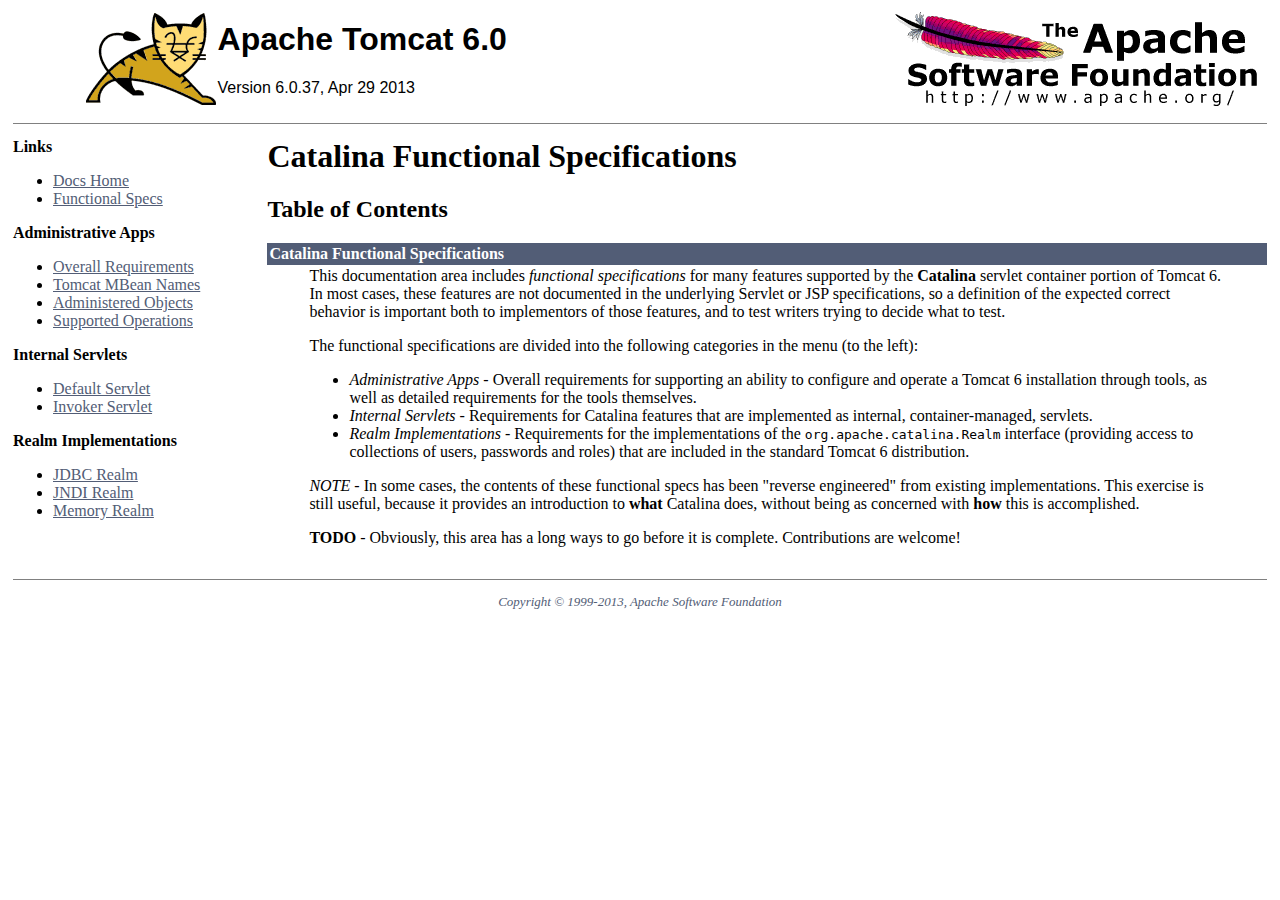
<file: pis_tc/webapps/docs/funcspecs/index.html>
<html><head><META http-equiv="Content-Type" content="text/html; charset=iso-8859-1"><title>Catalina Functional Specifications (6.0.37) - Table of Contents</title><meta name="author" content="Craig R. McClanahan"><style type="text/css" media="print">
			.noPrint {display: none;}
			td#mainBody {width: 100%;}
		</style></head><body bgcolor="#ffffff" text="#000000" link="#525D76" alink="#525D76" vlink="#525D76"><table border="0" width="100%" cellspacing="0"><!--PAGE HEADER--><tr><td><!--PROJECT LOGO--><a href="http://tomcat.apache.org/"><img src="../images/tomcat.gif" align="right" alt="
      Catalina Functional Specifications
    " border="0"></a></td><td><h1><font face="arial,helvetica,sanserif">Apache Tomcat 6.0</font></h1><font face="arial,helvetica,sanserif">Version 6.0.37, Apr 29 2013</font></td><td><!--APACHE LOGO--><a href="http://www.apache.org/"><img src="../images/asf-logo.gif" align="right" alt="Apache Logo" border="0"></a></td></tr></table><table border="0" width="100%" cellspacing="4"><!--HEADER SEPARATOR--><tr><td colspan="2"><hr noshade="noshade" size="1"></td></tr><tr><!--LEFT SIDE NAVIGATION--><td width="20%" valign="top" nowrap="nowrap" class="noPrint"><p><strong>Links</strong></p><ul><li><a href="../index.html">Docs Home</a></li><li><a href="index.html">Functional Specs</a></li></ul><p><strong>Administrative Apps</strong></p><ul><li><a href="fs-admin-apps.html">Overall Requirements</a></li><li><a href="mbean-names.html">Tomcat MBean Names</a></li><li><a href="fs-admin-objects.html">Administered Objects</a></li><li><a href="fs-admin-opers.html">Supported Operations</a></li></ul><p><strong>Internal Servlets</strong></p><ul><li><a href="fs-default.html">Default Servlet</a></li><li><a href="fs-invoker.html">Invoker Servlet</a></li></ul><p><strong>Realm Implementations</strong></p><ul><li><a href="fs-jdbc-realm.html">JDBC Realm</a></li><li><a href="fs-jndi-realm.html">JNDI Realm</a></li><li><a href="fs-memory-realm.html">Memory Realm</a></li></ul></td><!--RIGHT SIDE MAIN BODY--><td width="80%" valign="top" align="left" id="mainBody"><h1>Catalina Functional Specifications</h1><h2>Table of Contents</h2><table border="0" cellspacing="0" cellpadding="2"><tr><td bgcolor="#525D76"><font color="#ffffff" face="arial,helvetica.sanserif"><a name="Catalina Functional Specifications"><!--()--></a><a name="Catalina_Functional_Specifications"><strong>Catalina Functional Specifications</strong></a></font></td></tr><tr><td><blockquote>

<p>This documentation area includes <em>functional specifications</em> for
many features supported by the <strong>Catalina</strong> servlet container
portion of Tomcat 6.  In most cases, these features are not documented in the
underlying Servlet or JSP specifications, so a definition of the expected
correct behavior is important both to implementors of those features, and to
test writers trying to decide what to test.</p>

<p>The functional specifications are divided into the following categories
in the menu (to the left):</p>
<ul>
<li><em>Administrative Apps</em> - Overall requirements for supporting an
    ability to configure and operate a Tomcat 6 installation through tools,
    as well as detailed requirements for the tools themselves.</li>
<li><em>Internal Servlets</em> - Requirements for Catalina features that are
    implemented as internal, container-managed, servlets.</li>
<li><em>Realm Implementations</em> - Requirements for the implementations of
    the <code>org.apache.catalina.Realm</code> interface (providing access to
    collections of users, passwords and roles) that are included in the
    standard Tomcat 6 distribution.</li>
</ul>

<p><em>NOTE</em> - In some cases, the contents of these functional specs has
been "reverse engineered" from existing implementations.  This exercise is
still useful, because it provides an introduction to <strong>what</strong>
Catalina does, without being as concerned with <strong>how</strong> this is
accomplished.</p>

<p><strong>TODO</strong> - Obviously, this area has a long ways to go before
it is complete.  Contributions are welcome!</p>

</blockquote></td></tr></table></td></tr><!--FOOTER SEPARATOR--><tr><td colspan="2"><hr noshade="noshade" size="1"></td></tr><!--PAGE FOOTER--><tr><td colspan="2"><div align="center"><font color="#525D76" size="-1"><em>
        Copyright &copy; 1999-2013, Apache Software Foundation
        </em></font></div></td></tr></table></body></html>
</file>
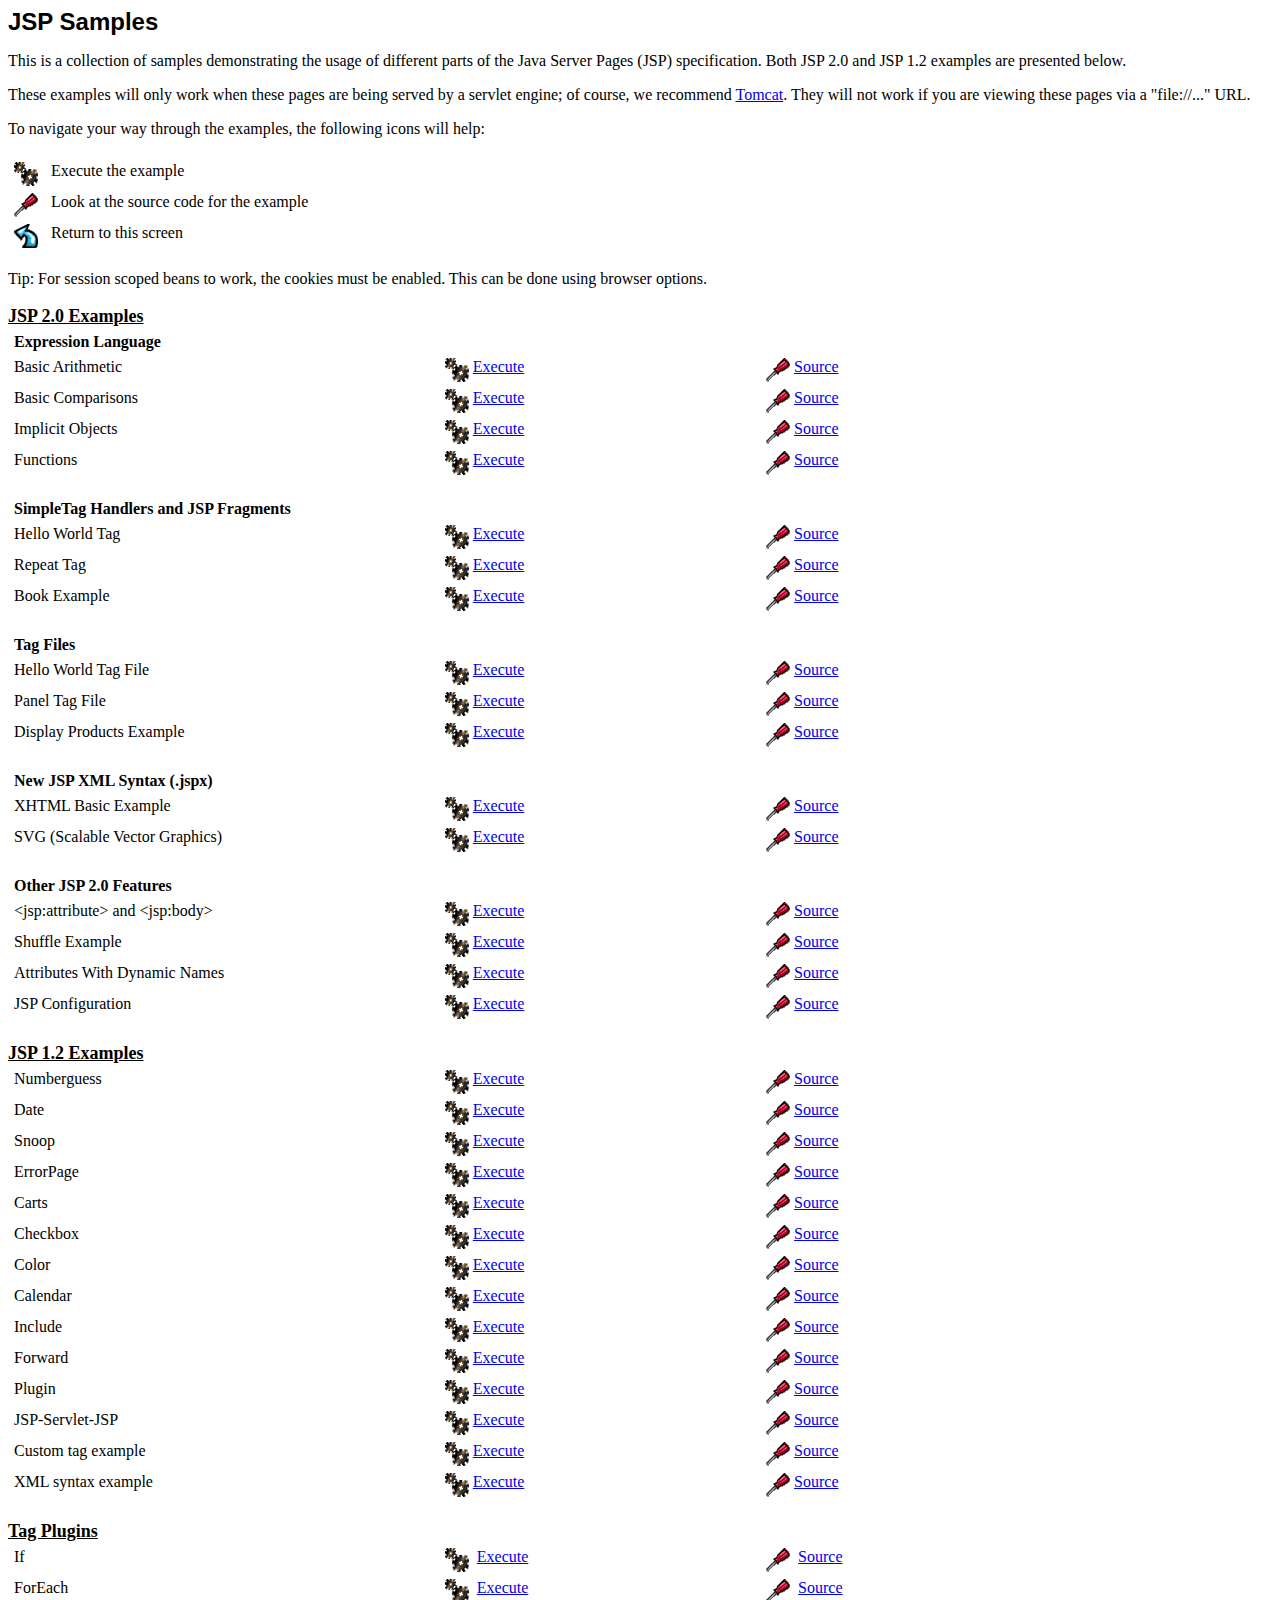
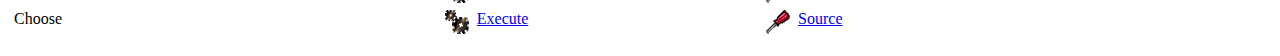
<file: pis_tc/webapps/examples/jsp/index.html>
<!doctype html public "-//w3c//dtd html 4.0 transitional//en">
<html>
<!--
 Licensed to the Apache Software Foundation (ASF) under one or more
  contributor license agreements.  See the NOTICE file distributed with
  this work for additional information regarding copyright ownership.
  The ASF licenses this file to You under the Apache License, Version 2.0
  (the "License"); you may not use this file except in compliance with
  the License.  You may obtain a copy of the License at

      http://www.apache.org/licenses/LICENSE-2.0

  Unless required by applicable law or agreed to in writing, software
  distributed under the License is distributed on an "AS IS" BASIS,
  WITHOUT WARRANTIES OR CONDITIONS OF ANY KIND, either express or implied.
  See the License for the specific language governing permissions and
  limitations under the License.
-->
<head>
   <meta http-equiv="Content-Type" content="text/html; charset=iso-8859-1">
   <meta name="GENERATOR" content="Mozilla/4.61 [en] (WinNT; I) [Netscape]">
   <meta name="Author" content="Anil K. Vijendran">
   <title>JSP Examples</title>
</head>
<body bgcolor="#FFFFFF">
<b><font face="Arial, Helvetica, sans-serif"><font size=+2>JSP
Samples</font></font></b>
<p>This is a collection of samples demonstrating the usage of different
parts of the Java Server Pages (JSP) specification.  Both JSP 2.0 and
JSP 1.2 examples are presented below.
<p>These examples will only work when these pages are being served by a
servlet engine; of course, we recommend
<a href="http://tomcat.apache.org/">Tomcat</a>.
They will not work if you are viewing these pages via a
"file://..." URL.
<p>To navigate your way through the examples, the following icons will
help:
<br>&nbsp;
<table BORDER=0 CELLSPACING=5 WIDTH="85%" >
<tr VALIGN=TOP>
<td WIDTH="30"><img SRC="images/execute.gif" ></td>

<td>Execute the example</td>
</tr>

<tr VALIGN=TOP>
<td WIDTH="30"><img SRC="images/code.gif" height=24 width=24></td>

<td>Look at the source code for the example</td>
</tr>

<!--<tr VALIGN=TOP>
<td WIDTH="30"><img SRC="images/read.gif" height=24 width=24></td>

<td>Read more about this feature</td>
-->

</tr>
<tr VALIGN=TOP>
<td WIDTH="30"><img SRC="images/return.gif" height=24 width=24></td>

<td>Return to this screen</td>
</tr>
</table>

<p>Tip: For session scoped beans to work, the cookies must be enabled.
This can be done using browser options.
<br>&nbsp;
<br>
<b><u><font size="+1">JSP 2.0 Examples</font></u></b><br>

<table BORDER=0 CELLSPACING=5 WIDTH="85%" >
<tr valign=TOP>
<td><b>Expression Language</b></td>
</tr>

<tr valign=TOP>
<td>Basic Arithmetic</td>
<td valign=TOP width="30%"><a href="jsp2/el/basic-arithmetic.jsp"><img src="images/execute.gif" hspace=4 border=0  align=top></a><a href="jsp2/el/basic-arithmetic.jsp">Execute</a></td>

<td width="30%"><a href="jsp2/el/basic-arithmetic.html"><img SRC="images/code.gif" HSPACE=4 BORDER=0 height=24 width=24 align=TOP></a><a href="jsp2/el/basic-arithmetic.html">Source</a></td>
</tr>

<tr valign=TOP>
<td>Basic Comparisons</td>
<td valign=TOP width="30%"><a href="jsp2/el/basic-comparisons.jsp"><img src="images/execute.gif" hspace=4 border=0  align=top></a><a href="jsp2/el/basic-comparisons.jsp">Execute</a></td>

<td width="30%"><a href="jsp2/el/basic-comparisons.html"><img SRC="images/code.gif" HSPACE=4 BORDER=0 height=24 width=24 align=TOP></a><a href="jsp2/el/basic-comparisons.html">Source</a></td>
</tr>

<tr valign=TOP>
<td>Implicit Objects</td>
<td valign=TOP width="30%"><a href="jsp2/el/implicit-objects.jsp?foo=bar"><img src="images/execute.gif" hspace=4 border=0  align=top></a><a href="jsp2/el/implicit-objects.jsp?foo=bar">Execute</a></td>

<td width="30%"><a href="jsp2/el/implicit-objects.html"><img SRC="images/code.gif" HSPACE=4 BORDER=0 height=24 width=24 align=TOP></a><a href="jsp2/el/implicit-objects.html">Source</a></td>
</tr>
<tr valign=TOP>

<td>Functions</td>
<td valign=TOP width="30%"><a href="jsp2/el/functions.jsp?foo=JSP+2.0"><img src="images/execute.gif" hspace=4 border=0  align=top></a><a href="jsp2/el/functions.jsp?foo=JSP+2.0">Execute</a></td>

<td width="30%"><a href="jsp2/el/functions.html"><img SRC="images/code.gif" HSPACE=4 BORDER=0 height=24 width=24 align=TOP></a><a href="jsp2/el/functions.html">Source</a></td>
</tr>

<tr valign=TOP>
<td><br><b>SimpleTag Handlers and JSP Fragments</b></td>
</tr>

<tr valign=TOP>
<td>Hello World Tag</td>
<td valign=TOP width="30%"><a href="jsp2/simpletag/hello.jsp"><img src="images/execute.gif" hspace=4 border=0  align=top></a><a href="jsp2/simpletag/hello.jsp">Execute</a></td>

<td width="30%"><a href="jsp2/simpletag/hello.html"><img SRC="images/code.gif" HSPACE=4 BORDER=0 height=24 width=24 align=TOP></a><a href="jsp2/simpletag/hello.html">Source</a></td>
</tr>

<tr valign=TOP>
<td>Repeat Tag</td>
<td valign=TOP width="30%"><a href="jsp2/simpletag/repeat.jsp"><img src="images/execute.gif" hspace=4 border=0  align=top></a><a href="jsp2/simpletag/repeat.jsp">Execute</a></td>

<td width="30%"><a href="jsp2/simpletag/repeat.html"><img SRC="images/code.gif" HSPACE=4 BORDER=0 height=24 width=24 align=TOP></a><a href="jsp2/simpletag/repeat.html">Source</a></td>
</tr>

<tr valign=TOP>
<td>Book Example</td>
<td valign=TOP width="30%"><a href="jsp2/simpletag/book.jsp"><img src="images/execute.gif" hspace=4 border=0  align=top></a><a href="jsp2/simpletag/book.jsp">Execute</a></td>

<td width="30%"><a href="jsp2/simpletag/book.html"><img SRC="images/code.gif" HSPACE=4 BORDER=0 height=24 width=24 align=TOP></a><a href="jsp2/simpletag/book.html">Source</a></td>
</tr>

<tr valign=TOP>
<td><br><b>Tag Files</b></td>
</tr>

<tr valign=TOP>
<td>Hello World Tag File</td>
<td valign=TOP width="30%"><a href="jsp2/tagfiles/hello.jsp"><img src="images/execute.gif" hspace=4 border=0  align=top></a><a href="jsp2/tagfiles/hello.jsp">Execute</a></td>

<td width="30%"><a href="jsp2/tagfiles/hello.html"><img SRC="images/code.gif" HSPACE=4 BORDER=0 height=24 width=24 align=TOP></a><a href="jsp2/tagfiles/hello.html">Source</a></td>
</tr>

<tr valign=TOP>
<td>Panel Tag File</td>
<td valign=TOP width="30%"><a href="jsp2/tagfiles/panel.jsp"><img src="images/execute.gif" hspace=4 border=0  align=top></a><a href="jsp2/tagfiles/panel.jsp">Execute</a></td>

<td width="30%"><a href="jsp2/tagfiles/panel.html"><img SRC="images/code.gif" HSPACE=4 BORDER=0 height=24 width=24 align=TOP></a><a href="jsp2/tagfiles/panel.html">Source</a></td>
</tr>

<tr valign=TOP>
<td>Display Products Example</td>
<td valign=TOP width="30%"><a href="jsp2/tagfiles/products.jsp"><img src="images/execute.gif" hspace=4 border=0  align=top></a><a href="jsp2/tagfiles/products.jsp">Execute</a></td>

<td width="30%"><a href="jsp2/tagfiles/products.html"><img SRC="images/code.gif" HSPACE=4 BORDER=0 height=24 width=24 align=TOP></a><a href="jsp2/tagfiles/products.html">Source</a></td>
</tr>

<tr valign=TOP>
<td><br><b>New JSP XML Syntax (.jspx)</b></td>
</tr>

<tr valign=TOP>
<td>XHTML Basic Example</td>
<td valign=TOP width="30%"><a href="jsp2/jspx/basic.jspx"><img src="images/execute.gif" hspace=4 border=0  align=top></a><a href="jsp2/jspx/basic.jspx">Execute</a></td>

<td width="30%"><a href="jsp2/jspx/basic.html"><img SRC="images/code.gif" HSPACE=4 BORDER=0 height=24 width=24 align=TOP></a><a href="jsp2/jspx/basic.html">Source</a></td>
</tr>

<tr valign=TOP>
<td>SVG (Scalable Vector Graphics)</td>
<td valign=TOP width="30%"><a href="jsp2/jspx/svgexample.html"><img src="images/execute.gif" hspace=4 border=0  align=top></a><a href="jsp2/jspx/svgexample.html">Execute</a></td>

<td width="30%"><a href="jsp2/jspx/textRotate.html"><img SRC="images/code.gif" HSPACE=4 BORDER=0 height=24 width=24 align=TOP></a><a href="jsp2/jspx/textRotate.html">Source</a></td>
</tr>

<tr valign=TOP>
<td><br><b>Other JSP 2.0 Features</b></td>
</tr>

<tr valign=TOP>
<td>&lt;jsp:attribute&gt; and &lt;jsp:body&gt;</td>
<td valign=TOP width="30%"><a href="jsp2/jspattribute/jspattribute.jsp"><img src="images/execute.gif" hspace=4 border=0  align=top></a><a href="jsp2/jspattribute/jspattribute.jsp">Execute</a></td>

<td width="30%"><a href="jsp2/jspattribute/jspattribute.html"><img SRC="images/code.gif" HSPACE=4 BORDER=0 height=24 width=24 align=TOP></a><a href="jsp2/jspattribute/jspattribute.html">Source</a></td>
</tr>

<tr valign=TOP>
<td>Shuffle Example</td>
<td valign=TOP width="30%"><a href="jsp2/jspattribute/shuffle.jsp"><img src="images/execute.gif" hspace=4 border=0  align=top></a><a href="jsp2/jspattribute/shuffle.jsp">Execute</a></td>

<td width="30%"><a href="jsp2/jspattribute/shuffle.html"><img SRC="images/code.gif" HSPACE=4 BORDER=0 height=24 width=24 align=TOP></a><a href="jsp2/jspattribute/shuffle.html">Source</a></td>
</tr>

<tr valign=TOP>
<td>Attributes With Dynamic Names</td>
<td valign=TOP width="30%"><a href="jsp2/misc/dynamicattrs.jsp"><img src="images/execute.gif" hspace=4 border=0  align=top></a><a href="jsp2/misc/dynamicattrs.jsp">Execute</a></td>

<td width="30%"><a href="jsp2/misc/dynamicattrs.html"><img SRC="images/code.gif" HSPACE=4 BORDER=0 height=24 width=24 align=TOP></a><a href="jsp2/misc/dynamicattrs.html">Source</a></td>
</tr>

<tr valign=TOP>
<td>JSP Configuration</td>
<td valign=TOP width="30%"><a href="jsp2/misc/config.jsp"><img src="images/execute.gif" hspace=4 border=0  align=top></a><a href="jsp2/misc/config.jsp">Execute</a></td>

<td width="30%"><a href="jsp2/misc/config.html"><img SRC="images/code.gif" HSPACE=4 BORDER=0 height=24 width=24 align=TOP></a><a href="jsp2/misc/config.html">Source</a></td>
</tr>

</table>

<br>
<b><u><font size="+1">JSP 1.2 Examples</font></u></b><br>
<table BORDER=0 CELLSPACING=5 WIDTH="85%" >
<tr VALIGN=TOP>
<td>Numberguess&nbsp;</td>

<td VALIGN=TOP WIDTH="30%"><a href="num/numguess.jsp"><img SRC="images/execute.gif" HSPACE=4 BORDER=0  align=TOP></a><a href="num/numguess.jsp">Execute</a></td>

<td WIDTH="30%"><a href="num/numguess.html"><img SRC="images/code.gif" HSPACE=4 BORDER=0 height=24 width=24 align=TOP></a><a href="num/numguess.html">Source</a></td>
</tr>

<tr VALIGN=TOP>
<td>Date&nbsp;</td>

<td VALIGN=TOP WIDTH="30%"><a href="dates/date.jsp"><img SRC="images/execute.gif" HSPACE=4 BORDER=0  align=TOP></a><a href="dates/date.jsp">Execute</a></td>

<td WIDTH="30%"><a href="dates/date.html"><img SRC="images/code.gif" HSPACE=4 BORDER=0 height=24 width=24 align=TOP></a><a href="dates/date.html">Source</a></td>
</tr>

<tr VALIGN=TOP>
<td>Snoop</td>

<td WIDTH="30%"><a href="snp/snoop.jsp"><img SRC="images/execute.gif" HSPACE=4 BORDER=0  align=TOP></a><a href="snp/snoop.jsp">Execute</a></td>

<td WIDTH="30%"><a href="snp/snoop.html"><img SRC="images/code.gif" HSPACE=4 BORDER=0 height=24 width=24 align=TOP></a><a href="snp/snoop.html">Source</a></td>
</tr>

<tr VALIGN=TOP>
<td>ErrorPage&nbsp;</td>

<td WIDTH="30%"><a href="error/error.html"><img SRC="images/execute.gif" HSPACE=4 BORDER=0  align=TOP></a><a href="error/error.html">Execute</a></td>

<td WIDTH="30%"><a href="error/er.html"><img SRC="images/code.gif" HSPACE=4 BORDER=0 height=24 width=24 align=TOP></a><a href="error/er.html">Source</a></td>
</tr>

<tr VALIGN=TOP>
<td>Carts&nbsp;</td>

<td VALIGN=TOP WIDTH="30%"><a href="sessions/carts.html"><img SRC="images/execute.gif" HSPACE=4 BORDER=0  align=TOP></a><a href="sessions/carts.html">Execute</a></td>

<td WIDTH="30%"><a href="sessions/crt.html"><img SRC="images/code.gif" HSPACE=4 BORDER=0 height=24 width=24 align=TOP></a><a href="sessions/crt.html">Source</a></td>
</tr>

<tr VALIGN=TOP>
<td>Checkbox&nbsp;</td>

<td VALIGN=TOP WIDTH="30%"><a href="checkbox/check.html"><img SRC="images/execute.gif" HSPACE=4 BORDER=0  align=TOP></a><a href="checkbox/check.html">Execute</a></td>

<td WIDTH="30%"><a href="checkbox/cresult.html"><img SRC="images/code.gif" HSPACE=4 BORDER=0 height=24 width=24 align=TOP></a><a href="checkbox/cresult.html">Source</a></td>
</tr>

<tr VALIGN=TOP>
<td>Color&nbsp;</td>

<td VALIGN=TOP WIDTH="30%"><a href="colors/colors.html"><img SRC="images/execute.gif" HSPACE=4 BORDER=0  align=TOP></a><a href="colors/colors.html">Execute</a></td>

<td WIDTH="30%"><a href="colors/clr.html"><img SRC="images/code.gif" HSPACE=4 BORDER=0 height=24 width=24 align=TOP></a><a href="colors/clr.html">Source</a></td>
</tr>

<tr VALIGN=TOP>
<td>Calendar&nbsp;</td>

<td WIDTH="30%"><a href="cal/login.html"><img SRC="images/execute.gif" HSPACE=4 BORDER=0  align=TOP></a><a href="cal/login.html">Execute</a></td>

<td WIDTH="30%"><a href="cal/calendar.html"><img SRC="images/code.gif" HSPACE=4 BORDER=0 height=24 width=24 align=TOP></a><a href="cal/calendar.html">Source</a></td>
</tr>

<tr VALIGN=TOP>
<td>Include&nbsp;</td>

<td VALIGN=TOP WIDTH="30%"><a href="include/include.jsp"><img SRC="images/execute.gif" HSPACE=4 BORDER=0  align=TOP></a><a href="include/include.jsp">Execute</a></td>

<td WIDTH="30%"><a href="include/inc.html"><img SRC="images/code.gif" HSPACE=4 BORDER=0 height=24 width=24 align=TOP></a><a href="include/inc.html">Source</a></td>
</tr>

<tr VALIGN=TOP>
<td>Forward&nbsp;</td>

<td VALIGN=TOP WIDTH="30%"><a href="forward/forward.jsp"><img SRC="images/execute.gif" HSPACE=4 BORDER=0  align=TOP></a><a href="forward/forward.jsp">Execute</a></td>

<td WIDTH="30%"><a href="forward/fwd.html"><img SRC="images/code.gif" HSPACE=4 BORDER=0 height=24 width=24 align=TOP></a><a href="forward/fwd.html">Source</a></td>
</tr>

<tr VALIGN=TOP>
<td>Plugin&nbsp;</td>

<td VALIGN=TOP WIDTH="30%"><a href="plugin/plugin.jsp"><img SRC="images/execute.gif" HSPACE=4 BORDER=0  align=TOP></a><a href="plugin/plugin.jsp">Execute</a></td>

<td WIDTH="30%"><a href="plugin/plugin.html"><img SRC="images/code.gif" HSPACE=4 BORDER=0 height=24 width=24 align=TOP></a><a href="plugin/plugin.html">Source</a></td>
</tr>

<tr VALIGN=TOP>
<td>JSP-Servlet-JSP&nbsp;</td>

<td VALIGN=TOP WIDTH="30%"><a href="jsptoserv/jsptoservlet.jsp"><img SRC="images/execute.gif" HSPACE=4 BORDER=0  align=TOP></a><a href="jsptoserv/jsptoservlet.jsp">Execute</a></td>

<td WIDTH="30%"><a href="jsptoserv/jts.html"><img SRC="images/code.gif" HSPACE=4 BORDER=0 height=24 width=24 align=TOP></a><a href="jsptoserv/jts.html">Source</a></td>
</tr>

<tr VALIGN=TOP>
<td>Custom tag example</td>

<td VALIGN=TOP WIDTH="30%"><a href="simpletag/foo.jsp"><img SRC="images/execute.gif" HSPACE=4 BORDER=0  align=TOP></a><a href="simpletag/foo.jsp">Execute</a></td>

<td WIDTH="30%"><a href="simpletag/foo.html"><img SRC="images/code.gif" HSPACE=4 BORDER=0 height=24 width=24 align=TOP></a><a href="simpletag/foo.html">Source</a></td>
</tr>

<tr valign=TOP>
<td>XML syntax example</td>
<td valign=TOP width="30%"><a href="xml/xml.jsp"><img src="images/execute.gif" hspace=4 border=0  align=top></a><a href="xml/xml.jsp">Execute</a></td>

<td width="30%"><a href="xml/xml.html"><img SRC="images/code.gif" HSPACE=4 BORDER=0 height=24 width=24 align=TOP></a><a href="xml/xml.html">Source</a></td>
</tr>

</table>

<br/>
<b><u><font size="+1">Tag Plugins</font></u></b><br>
<table BORDER=0 CELLSPACING=5 WIDTH="85%" >

<tr VALIGN=TOP>
  <td>If&nbsp;</td>
  <td VALIGN=TOP WIDTH="30%">
    <a href="tagplugin/if.jsp"><img SRC="images/execute.gif" HSPACE=4 BORDER=0  
align=TOP></a>
    <a href="tagplugin/if.jsp">Execute</a>
  </td>
  <td WIDTH="30%">
    <a href="tagplugin/if.html"><img SRC="images/code.gif" HSPACE=4 BORDER=0 hei
ght=24 width=24 align=TOP></a>
    <a href="tagplugin/if.html">Source</a>
  </td>
</tr>

<tr VALIGN=TOP>
  <td>ForEach&nbsp;</td>
  <td VALIGN=TOP WIDTH="30%">
    <a href="tagplugin/foreach.jsp"><img SRC="images/execute.gif" HSPACE=4 BORDER=0  
align=TOP></a>
    <a href="tagplugin/foreach.jsp">Execute</a>
  </td>
  <td WIDTH="30%">
    <a href="tagplugin/foreach.html"><img SRC="images/code.gif" HSPACE=4 BORDER=0 hei
ght=24 width=24 align=TOP></a>
    <a href="tagplugin/foreach.html">Source</a>
  </td>
</tr>

<tr VALIGN=TOP>
  <td>Choose&nbsp;</td>
  <td VALIGN=TOP WIDTH="30%">
    <a href="tagplugin/choose.jsp"><img SRC="images/execute.gif" HSPACE=4 BORDER=0  align=TOP></a>
    <a href="tagplugin/choose.jsp">Execute</a>
  </td>
  <td WIDTH="30%">
    <a href="tagplugin/choose.html"><img SRC="images/code.gif" HSPACE=4 BORDER=0 height=24 width=24 align=TOP></a>
    <a href="tagplugin/choose.html">Source</a>
  </td>
</tr>

</table>

</body>
</html>
</file>
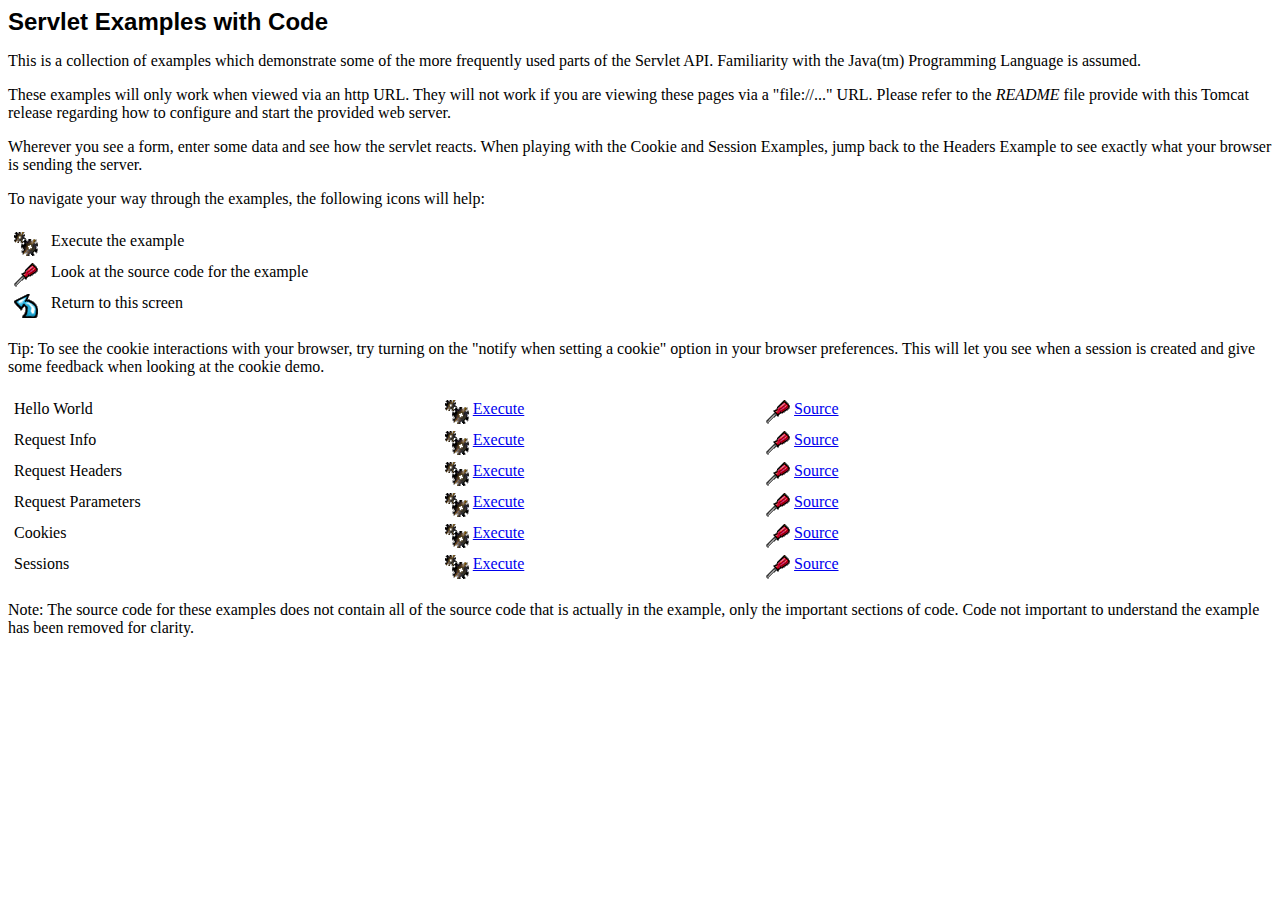
<file: pis_tc/webapps/examples/servlets/index.html>
<!--
 Licensed to the Apache Software Foundation (ASF) under one or more
  contributor license agreements.  See the NOTICE file distributed with
  this work for additional information regarding copyright ownership.
  The ASF licenses this file to You under the Apache License, Version 2.0
  (the "License"); you may not use this file except in compliance with
  the License.  You may obtain a copy of the License at

      http://www.apache.org/licenses/LICENSE-2.0

  Unless required by applicable law or agreed to in writing, software
  distributed under the License is distributed on an "AS IS" BASIS,
  WITHOUT WARRANTIES OR CONDITIONS OF ANY KIND, either express or implied.
  See the License for the specific language governing permissions and
  limitations under the License.
-->
<!doctype html public "-//w3c//dtd html 4.0 transitional//en">
<html>
<head>
   <meta http-equiv="Content-Type" content="text/html; charset=iso-8859-1">
   <meta name="GENERATOR" content="Mozilla/4.61 [en] (WinNT; I) [Netscape]">
   <meta name="Author" content="Anil K. Vijendran">
   <title>Servlet Examples</title>
</head>
<body bgcolor="#FFFFFF">
<b><font face="Arial, Helvetica, sans-serif"><font size=+2>Servlet
Examples with Code</font></font></b>
<p>This is a collection of examples which demonstrate some of the more
frequently used parts of the Servlet API. Familiarity with the Java(tm)
Programming Language is assumed.
<p>These examples will only work when viewed via an http URL. They will
not work if you are viewing these pages via a "file://..." URL. Please
refer to the <i>README</i> file provide with this Tomcat release regarding
how to configure and start the provided web server.
<p>Wherever you see a form, enter some data and see how the servlet reacts.
When playing with the Cookie and Session Examples, jump back to the Headers
Example to see exactly what your browser is sending the server.
<p>To navigate your way through the examples, the following icons will
help:
<br>&nbsp;
<table BORDER=0 CELLSPACING=5 WIDTH="85%" >
<tr VALIGN=TOP>
<td WIDTH="30"><img SRC="images/execute.gif" ></td>

<td>Execute the example</td>
</tr>

<tr VALIGN=TOP>
<td WIDTH="30"><img SRC="images/code.gif" height=24 width=24></td>

<td>Look at the source code for the example</td>
</tr>

<tr VALIGN=TOP>
<td WIDTH="30"><img SRC="images/return.gif" height=24 width=24></td>

<td>Return to this screen</td>
</tr>
</table>

<p>Tip: To see the cookie interactions with your browser, try turning on
the "notify when setting a cookie" option in your browser preferences.
This will let you see when a session is created and give some feedback
when looking at the cookie demo.
<br>&nbsp;
<table BORDER=0 CELLSPACING=5 WIDTH="85%" >
<tr VALIGN=TOP>
<td>Hello World</td>

<td VALIGN=TOP WIDTH="30%"><a href="servlet/HelloWorldExample"><img SRC="images/execute.gif" HSPACE=4 BORDER=0  align=TOP></a><a href="servlet/HelloWorldExample">Execute</a></td>

<td WIDTH="30%"><a href="helloworld.html"><img SRC="images/code.gif" HSPACE=4 BORDER=0 height=24 width=24 align=TOP></a><a href="helloworld.html">Source</a></td>
</tr>

<tr VALIGN=TOP>
<td>Request Info</td>

<td WIDTH="30%"><a href="servlet/RequestInfoExample"><img SRC="images/execute.gif" HSPACE=4 BORDER=0  align=TOP></a><a href="servlet/RequestInfoExample">Execute</a></td>

<td WIDTH="30%"><a href="reqinfo.html"><img SRC="images/code.gif" HSPACE=4 BORDER=0 height=24 width=24 align=TOP></a><a href="reqinfo.html">Source</a></td>
</tr>

<tr VALIGN=TOP>
<td>Request Headers</td>

<td WIDTH="30%"><a href="servlet/RequestHeaderExample"><img SRC="images/execute.gif" HSPACE=4 BORDER=0  align=TOP></a><a href="servlet/RequestHeaderExample">Execute</a></td>

<td WIDTH="30%"><a href="reqheaders.html"><img SRC="images/code.gif" HSPACE=4 BORDER=0 height=24 width=24 align=TOP></a><a href="reqheaders.html">Source</a></td>
</tr>

<tr VALIGN=TOP>
<td>Request Parameters</td>

<td WIDTH="30%"><a href="servlet/RequestParamExample"><img SRC="images/execute.gif" HSPACE=4 BORDER=0  align=TOP></a><a href="servlet/RequestParamExample">Execute</a></td>

<td WIDTH="30%"><a href="reqparams.html"><img SRC="images/code.gif" HSPACE=4 BORDER=0 height=24 width=24 align=TOP></a><a href="reqparams.html">Source</a></td>
</tr>

<tr VALIGN=TOP>
<td>Cookies</td>

<td WIDTH="30%"><a href="servlet/CookieExample"><img SRC="images/execute.gif" HSPACE=4 BORDER=0  align=TOP></a><a href="servlet/CookieExample">Execute</a></td>

<td WIDTH="30%"><a href="cookies.html"><img SRC="images/code.gif" HSPACE=4 BORDER=0 height=24 width=24 align=TOP></a><a href="cookies.html">Source</a></td>
</tr>

<tr VALIGN=TOP>
<td>Sessions</td>

<td WIDTH="30%"><a href="servlet/SessionExample"><img SRC="images/execute.gif" HSPACE=4 BORDER=0  align=TOP></a><a href="servlet/SessionExample">Execute</a></td>

<td WIDTH="30%"><a href="sessions.html"><img SRC="images/code.gif" HSPACE=4 BORDER=0 height=24 width=24 align=TOP></a><a href="sessions.html">Source</a></td>
</tr>
</table>

<p>Note: The source code for these examples does not contain all of the
source code that is actually in the example, only the important sections
of code. Code not important to understand the example has been removed
for clarity.
</body>
</html>
</file>
